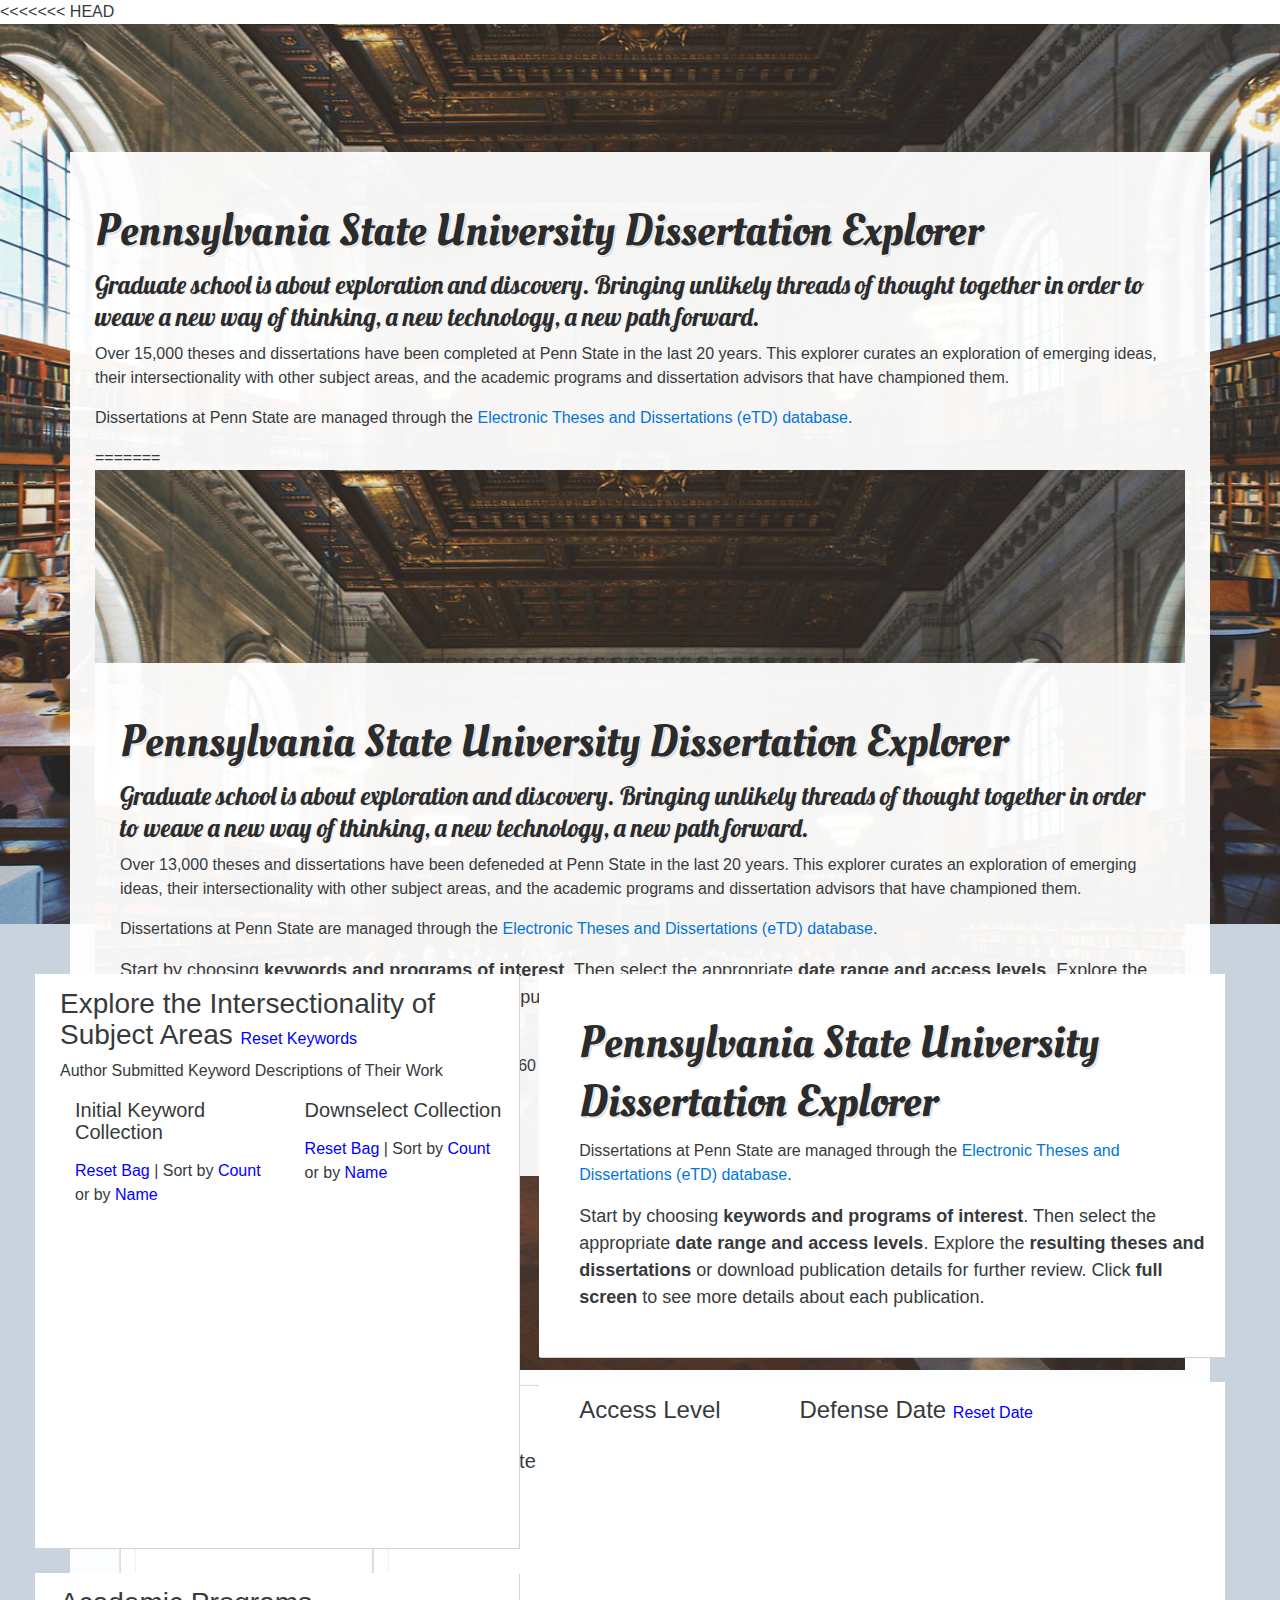
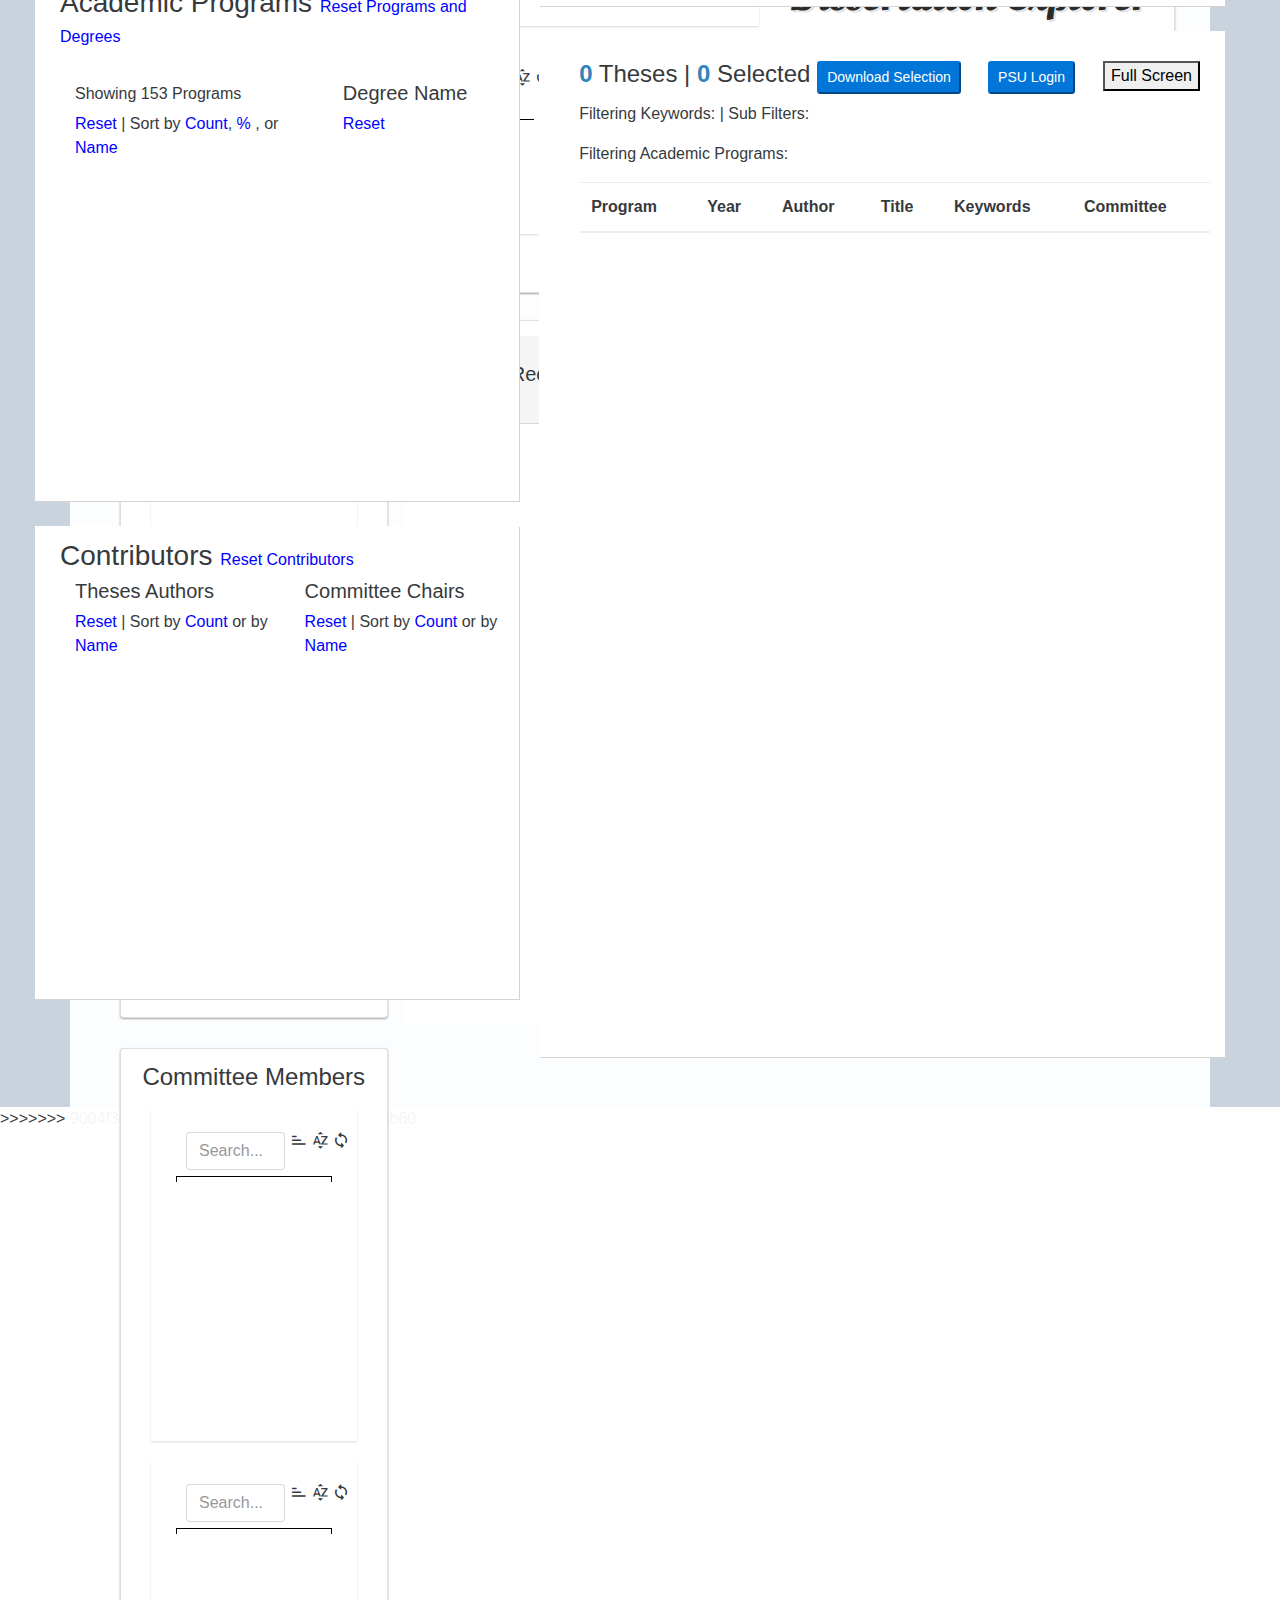
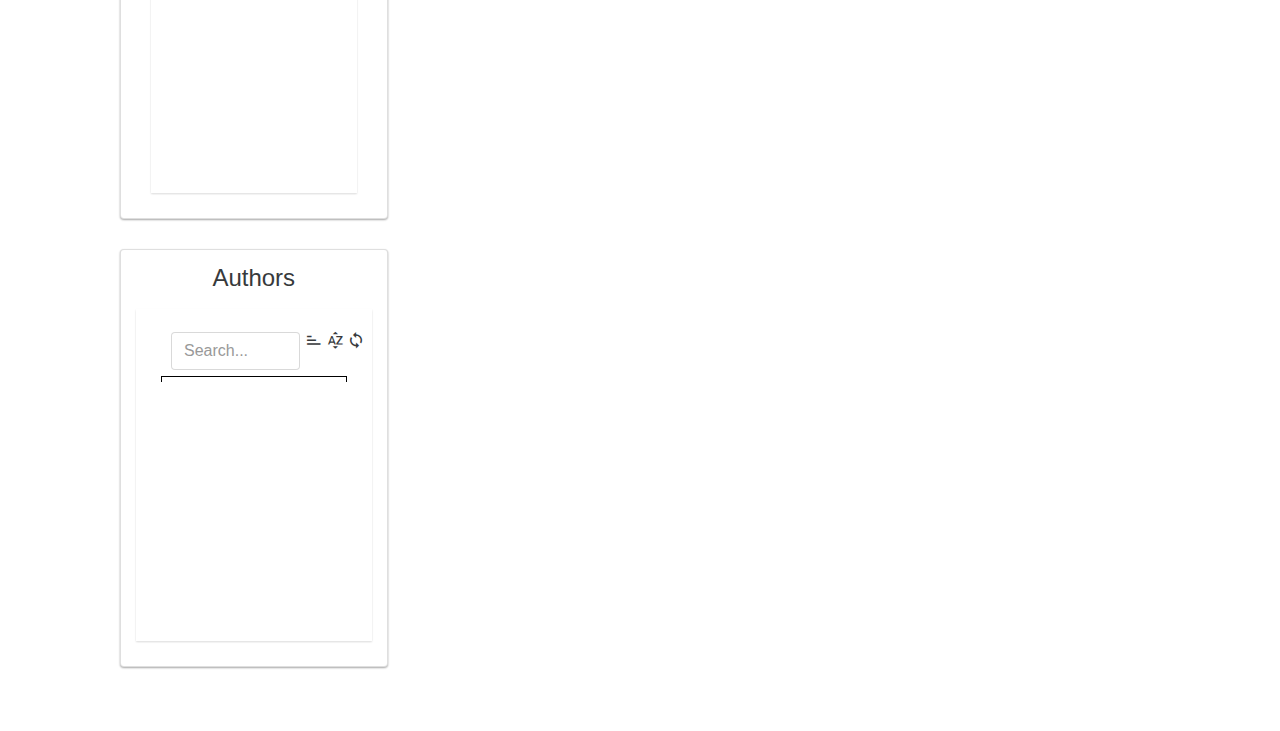
<file: index_d3v3.html>
<!DOCTYPE html>
<html lang="en">
<head>
<<<<<<< HEAD
   <meta charset="UTF-8">
    <title>Penn State Dissertation Explorer</title>

    <script type="text/javascript" src="assets/site/dcjs-3.0.12/js/d3.js"></script>
    <script type="text/javascript" src="assets/site/dcjs-3.0.12/js/crossfilter.js"></script>
    <script type="text/javascript" src="assets/site/dcjs-3.0.12/js/dc.js"></script>
    <script type="text/javascript" src="assets/site/jquery-3.4.1.js"></script>

    <script type="text/javascript" src="assets/site/bootstrap_4.0/js/bootstrap.js"></script>
    <script type="text/javascript" src="assets/site/bootstrap_4.0/js/bootstrap.bundle.js"></script>


    <script type="text/javascript" src="assets/site/colorbrewer.js"></script>
    <script type="text/javascript" src="assets/site/d3.layout.cloud.js"></script>

    <link href="assets/site/dcjs-3.0.12/css/dc.css" rel="stylesheet">

    <link href="assets/site/bootstrap_4.0/css/bootstrap.min.css" rel="stylesheet">

    <link href="assets/app/css/header.css" rel="stylesheet">

    <link href="assets/app/css/body.css" rel="stylesheet">
    <link href="assets/app/css/featherlight.css" rel="stylesheet">
    <link href="assets/app/css/override.css" rel="stylesheet">


</head>
<body>

    <script type="text/javascript" src="assets/app/js/featherlight.js"></script>

    <script type="text/javascript" src="assets/app/js/functions.js"></script>
    <script type="text/javascript" src="assets/app/js/dc_dim_grp.js"></script>
<!---->
    <script type="text/javascript" src="assets/app/js/rowchart.js"></script>
    <script type="text/javascript" src="assets/app/js/barchart.js"></script>
    <script type="text/javascript" src="assets/app/js/datatable.js"></script>
<!--    <script type="text/javascript" src="assets/app/js/graph_network.js"></script>-->
<!--    <script type="text/javascript" src="assets/app/js/map.js"></script>-->

    <script type="text/javascript" src="assets/app/js/app.js"></script>


    <header class="audience d-flex " id="landing">
          <div class=" psu_logo"></div>
          <div class="client_logo "></div>
          <div class="container text-center my-auto landing landing_header" style="visibility: visible">
              <div class="mb-1 " style="text-align:left; padding-top:25px;padding-bottom:5px;">
                        <h2 class="script">Pennsylvania State University Dissertation Explorer</h2>
                        <h4 class="script">Graduate school is about exploration and discovery.  Bringing unlikely threads of thought together in order to weave a new
                        way of thinking, a new technology, a new path forward.</h4>
                        <p>Over 15,000 theses and dissertations have been completed at Penn State in the last 20 years. This explorer curates an exploration of emerging ideas,
                            their intersectionality with other subject areas, and the academic programs and dissertation advisors that have championed them.</p>
                        <p>Dissertations at Penn State are managed through the <a href="https://etda.libraries.psu.edu/">Electronic Theses and Dissertations (eTD) database</a>.</p>
<!--                        <p style="font-size:18px;">Start by choosing <span class="research_area_popup" style="font-weight:bold;">keywords and programs of interest</span>.-->
<!--                            Then select the appropriate <span class="research_area_popup" style="font-weight:bold;">date range and access levels</span>.-->
<!--                            Explore the <span class="research_area_popup" style="font-weight:bold;">resulting theses and dissertations</span>-->
<!--                        or download publication details for further review. Click <b>full screen</b> to see more details about each publication.</p>-->
=======
    <meta charset="UTF-8">
    <title>PSU Dissertation Explorer</title>
    <script type="text/javascript" src="static/dc.js_2.1.10/web/js/d3.js"></script>
    <script type="text/javascript" src="static/dc.js_2.1.10/web/js/crossfilter.js"></script>
    <script type="text/javascript" src="static/dc.js_2.1.10/web/js/dc.js"></script>
    <script type="text/javascript" src="static/dc.js_2.1.10/src/data-grid.js"></script>
    <script type="text/javascript" src="static/dcjs_example/underscore-min.js"></script>

    <script type="text/javascript" src="static/dc_leaflet/web/js/leaflet.js"></script>
    <script src="static/dc_leaflet/web/js/colorbrewer.js"></script>
    <script type="text/javascript" src="static/dc_leaflet/web/js/leaflet.markercluster.js"></script>
    <script type="text/javascript" src="static/dc_leaflet/web/js/dc.leaflet.js"></script>
    <script type="text/javascript" src="static/dc.js_2.1.10/web/js/d3-queue.v3.min.js"></script>

<script src="static/dcjs_example/jquery.min.js"></script>
	<link type="text/css" href="static/dc.js_2.1.10/web/css/dc.css" rel="stylesheet"/>
    <link type="text/css" href="static/bootstrap_4.0/css/bootstrap_4.0.0-alpha.3.css" rel="stylesheet">
    <link type="text/css" href="static/dc_leaflet/web/css/leaflet.css" rel="stylesheet"/>
	<link type="text/css" href="static/dc_leaflet/web/css/MarkerCluster.Default.css" rel="stylesheet"/>
	<link type="text/css" href="static/dc_leaflet/web/css/MarkerCluster.css" rel="stylesheet"/>
	<link type="text/css" href="static/dc_leaflet/web/css/leaflet-legend.css" rel="stylesheet"/>
    <link href='https://fonts.googleapis.com/css?family=Berkshire+Swash' rel='stylesheet' type='text/css'>
    <link href='https://fonts.googleapis.com/css?family=Oleo+Script' rel='stylesheet' type='text/css'>
    <link href="https://fonts.googleapis.com/css?family=Lobster" rel="stylesheet">

    <style>
        .landing {
            background:rgba(255, 255, 255, 0.95);
            padding:25px;

        }
    .audience {
      min-height: 30rem;
      position: relative;
      display: table;
      width: 100%;
      height: auto;
      padding-top: 8rem;
      padding-bottom: 8rem;
      background: linear-gradient(90deg, rgba(255, 255, 255, 0.1) 0%, rgba(255, 255, 255, 0.1) 100%), url("static/site/img/rob-bye-325768-unsplash_small.jpg");
      background-position: center center;
      background-repeat: no-repeat;
      background-size: cover;
    }

    .audience h1 {
      font-size: 4rem;
      margin: 0;
      padding: 0;
      color:white;

    }

    @media (min-width: 992px) {
      .audience {
        height: 100vh;
      }
      .audience h1 {
        font-size: 5.5rem;
      }
    }



        td._0 {
            min-width:100px;
            max-width:200px;
        }
        td._3 {
            min-width:200px;
            max-width:900px;

        }

        h2.script {
          font: 400 45px/1.3 'Oleo Script', Helvetica, sans-serif;
          color: #2b2b2b;
          text-shadow: 1px 1px 0px #ededed, 2px 2px 0px rgba(0,0,0,0.15);
        }
        h4.script{
          font: 400 25px/1.3 'Lobster', Helvetica, sans-serif;
          color: #2b2b2b;
          text-shadow: 1px 1px 0px #ededed, 1px 1px 0px rgba(0,0,0,0.15);
        }
        .panel{
            background:white;
            box-shadow: 1px 1px lightgray;
            padding-top:15px;
            padding-bottom:25px;
            padding-left:25px;
            margin-right:5px;
            margin-bottom:25px;
        }

        #dissertation_table.fullscreen{
            z-index: 9999;
            width: 100%;
            height: 100%;
            position: fixed;
            padding-top:25px;
            top: 0;
            left: 0;
            background:#f2f2f2;
         }
        .keywords g.row text,
        .sub_keywords g.row text,
        .programs g.row text,
        .degree_name g.row text,
        .committee g.row text,
        .authors g.row text,
        .access g.row text{
            fill: black;
            font-size:10pt;
            }
    </style>
</head>
<body>
    <script>
        function grid(selector, dataset){
            var data = dataset['research']
            //console.log('Data', data)
            var dissertations = crossfilter(data),
                all = dissertations.groupAll();

            dc.dataCount(".dc-data-count")
                        .dimension(dissertations)
                        .group(all);

            function roundMonths(date) {
                        date.setDate(1);
                        return date;
                    }

            function remove_empty_bins(source_group) {
                return {
                    all: function () {
                        return source_group.top(15).filter(function (d) {
                            return d.value != 0;
                        });
                    }
                };
            }

            function remove_empty_bins_50(source_group) {
                return {
                    all: function () {
                        return source_group.top(50).filter(function (d) {
                            return d.value != 0;
                        });
                    }
                };
            }

            function remove_empty_text_bins(source_group) {
                return {
                    all: function () {
                        return source_group.all().filter(function (d) {
                            return d.key != "";
                        });
                    }
                };
            }

            function remove_empty_bins_all(source_group) {
                return {
                    all: function () {
                        return source_group.all().filter(function (d) {
                            return (d.value > 0 & d.key != "");
                        });
                    }
                };
            }

            function remove_negative_bins_all(source_group) {
                return {
                    all: function () {
                        return source_group.all().filter(function (d) {
                            return ( d.key != "" & d.key!='others');
                        });
                    }
                };
            }

            function remove_negative_top_N(source_group,n) {
                return {
                    all: function () {
                        return source_group.top(n).filter(function (d) {
                            return ( d.key != "-1" & d.key!='others');
                        });
                    }
                };
            }

            function remove_negative_bins_top50(source_group) {
                return {
                    all: function () {
                        return source_group.top(50).filter(function (d) {
                            return ( d.key != "-1");
                        });
                    }
                };
            }
            function filter_dimension_by_search(source_group,search_list) {
                return {
                    all: function () {
                        return source_group.all().filter(function (d) {
                            return ( search_list.indexOf(d.key) != -1);
                        });
                    }
                };
            }

            function rotateBarChartLabels(classvar) {
                d3.selectAll(selector + ' .' + classvar + '  g .axis.x text')
                    .style("text-anchor", "end")
                    .attr("transform", function (d) {
                        return "rotate(-55, -4, 9) ";
                    });
            }
            function rotateRowChartLabels(classvar) {
                d3.selectAll(selector + ' .' + classvar + '  g .tick text')
                    .style("text-anchor", "end")
                    .attr("transform", function (d) {
                        return "rotate(-55, -4, 9) ";
                    });
            }

            function toTitleCase(str) {
                return str.replace(/\w\S*/g, function (txt) {
                    return txt.charAt(0).toUpperCase() + txt.substr(1).toLowerCase();
                });
            }


            function addXLabel(classvar, textcontent) {
                var target = d3.select('.' + classvar + ' svg')
                if (target.select('text.x-axis-label').empty()) {
                    target
                        .append("text")
                        .attr("class", "x-axis-label")
                        .attr("text-anchor", "middle")
                        .attr("x", $('div.' + classvar + '').width() / 2)
                        .attr("y", $('div.' + classvar + '').height() - 50)
                        .text(textcontent)
                }
            }

             //--------- STYLES -----------------
            var pixels_per_row = 30;
            var label_offset = -10;
            // ---------------------------------

            var link_base = "https://etda.libraries.psu.edu/files/final_submissions/"
            //-----------------------------------------------------
            var keywords = dissertations.dimension(function (d) {
                if (typeof d.keyword_ssim == "undefined") return "";
                var filt = [];
                d.keyword_ssim.forEach(function(e){filt.push(toTitleCase(e.toLowerCase()))});
                return filt
            }, true);
            var keywordsGroup = remove_negative_top_N(keywords.group().reduceSum(function (d) {
                return 1;
            }),500);
            //console.log('Keywords', keywordsGroup.all())
             //-----------------------------------------------------
            var keywords_sub = dissertations.dimension(function (d) {
                if (typeof d.keyword_ssim == "undefined") return "";
                var filt = [];
                d.keyword_ssim.forEach(function(e){filt.push(toTitleCase(e.toLowerCase()))});
                return filt
            }, true)
            var keywords_subGroup = remove_negative_top_N(keywords_sub.group().reduceSum(function (d) {
                return 1;
            }),500);
            //console.log('SubKeywords', keywords_subGroup.all())
            //-----------------------------------------------------
            var access_level = dissertations.dimension(function (d) {
                if (typeof d.access_level_ss == "undefined") return "";
                return d.access_level_ss;
            }, false);
            var access_levelGroup = remove_negative_bins_all(access_level.group().reduceSum(function (d) {
                return 1;
            }));
            console.log('Access Level', access_levelGroup.all())
//-----------------------------------------------------
            var committee = dissertations.dimension(function (d) {
                if (typeof d.committee_member_name_ssim == "undefined") return "";
                return d.committee_member_name_ssim;
            }, true);
            var committeeGroup = remove_negative_top_N(committee.group().reduceSum(function (d) {
                return 1;
            }),250);
            console.log(committeeGroup.all())
            //-----------------------------------------------------
            var degree_name = dissertations.dimension(function (d) {
                if (typeof d.degree_name_ssi == "undefined") return "";
                return d.degree_name_ssi;
            }, false);
            var degree_nameGroup = remove_negative_bins_all(degree_name.group().reduceSum(function (d) {
                return 1;
            }));
            console.log(degree_nameGroup.all())
            //-----------------------------------------------------
            var degree_type = dissertations.dimension(function (d) {
                if (typeof d.degree_type_ssi == "undefined") return "";
                return d.degree_type_ssi;
            }, false);
            var degree_typeGroup = remove_negative_bins_all(degree_type.group().reduceSum(function (d) {
                return 1;
            }));
            console.log(degree_typeGroup.all())

            //-----------------------------------------------------
            var last_name = dissertations.dimension(function (d) {
                if (typeof d.last_name_ssi == "undefined") return "";
                return d.last_name_ssi;
            }, false);
            var last_nameGroup = remove_negative_top_N(last_name.group().reduceSum(function (d) {
                return 1;
            }),250);
            console.log(last_nameGroup.all())
            //-----------------------------------------------------
            var program = dissertations.dimension(function (d) {
                if (typeof d.program_name_ssi == "undefined") return "";
                return d.program_name_ssi;
            }, false);
            var programGroup = remove_negative_bins_all(program.group().reduceSum(function (d) {
                return 1;
            }));
            console.log(programGroup.all())
             //-----------------------------------------------------
            var semester = dissertations.dimension(function (d) {
                if (typeof d.semester_ssi == "undefined") return "";
                return d.semester_ssi;
            }, false);
            var semesterGroup = remove_negative_bins_all(semester.group().reduceSum(function (d) {
                return 1;
            }));
            console.log(semesterGroup.all())
             //-----------------------------------------------------
            var year = dissertations.dimension(function (d) {
                if (typeof d.year_isi == "undefined") return "";
                return new Date(d3.time.format("%Y").parse(d.year_isi.toString()));
            }, false);
            var yearGroup = remove_negative_bins_all(year.group().reduceSum(function (d) {
                return 1;
            }));
            console.log('YEAR', yearGroup.all())

            //-----------------------------------------------------
           /* var full_date = dissertations.dimension(function (d,i) {
                if (typeof d.defended_at_dtsi == "undefined") return "";
                var temp = new Date(d3.time.format("%Y-%m-%dT%H:%M:%SZ").parse(d.defended_at_dtsi.toString()))
                if (temp.getFullYear()>2020){temp.setFullYear(d.year_isi)}
                return temp;
            }, false);
            var full_dateGroup = remove_empty_bins_all(full_date.group().reduceSum(function (d) {
                return 1;
            }));
            console.log('Full Date', full_dateGroup.all())*/

            //------------ CHARTS -----------------------------
             function order_by_name(chart){
                chart.ordering(function (d) {
                            return d.key
                        });
                chart.redraw();
            }
            function order_by_value(chart){
                chart.label(function (d) {

                            return '(' + d.value + ')  ' + toTitleCase(d.key)
                        })
                    .ordering(function (d) {
                            return -d.value
                        });
                chart.redraw();
            }

            function order_by_perc(chart,group){
                var total = 0;
                group.all().forEach(function(d){
                    total+=d.value;
                });
                console.log('TOTAL', total)
                chart.label(function (d) {
                            return '(' + Math.round(100*(d.value/total)) + '%)  ' + toTitleCase(d.key)
                        })
                chart.redraw();
            }

            var bar_access = dc.rowChart(selector + " .access");
            bar_access
                        .width($('div.access').width())
                        .height($('div.access').height())
                        //.height(access_levelGroup.all().length*pixels_per_row)
                        //.height(1000 * pixels_per_row).cap(1000)
                        .gap(1)
                        .margins({top: 0, right: 0, bottom: 50, left: 10})
                        .labelOffsetX(-label_offset)
                        .label(function (d) {
                            return '(' + d.value + ')  ' + toTitleCase(d.key)
                        })
                        .elasticX(true)
                        .dimension(access_level)
                        .group(access_levelGroup)
                        .ordering(function (d) {
                            return -d.value
                        })
                    .on('pretransition', function () {
                            rotateRowChartLabels('access');

                        });
            //----------------------------------------------
            var bar_keywords = dc.rowChart(selector + " .keywords");
            bar_keywords
                        .width($('div.keywords').width()*.9)
                        .height(keywordsGroup.all().length*pixels_per_row)
                        //.height(1000 * pixels_per_row).cap(1000)
                        .gap(1)
                        .margins({top: 0, right: 0, bottom: 50, left: 0})
                        .x(d3.scale.ordinal())
                        .labelOffsetX(-label_offset)
                        .label(function (d) {
                            return '(' + d.value + ')  ' + toTitleCase(d.key)
                        })
                        .elasticX(true)
                        .dimension(keywords)
                        .group(keywordsGroup)
                        .ordering(function (d) {
                            return -d.value
                        });


            d3.select('span.keyword_name').on('click',function(){return order_by_name(bar_keywords)});
            d3.select('span.keyword_value').on('click',function(){return order_by_value(bar_keywords)});


            //-------------------------------
            var bar_subkeywords = dc.rowChart(selector + " .sub_keywords");
            bar_subkeywords
                        .width($('div.sub_keywords').width()*.9)
                        .height(keywords_subGroup.all().length*pixels_per_row)
                        //.height(1000 * pixels_per_row).cap(1000)
                        .gap(1)
                        .margins({top: 0, right: 0, bottom: 50, left: 0})
                        .x(d3.scale.ordinal())
                        .labelOffsetX(-label_offset)
                        .label(function (d) {
                            return '(' + d.value + ')  ' + toTitleCase(d.key)
                        })
                        .elasticX(true)
                        .dimension(keywords_sub)
                        .group(keywords_subGroup)
                        .ordering(function (d) {
                            return -d.value
                        });
            d3.select('span.subkeyword_name').on('click',function(){return order_by_name(bar_subkeywords)});
            d3.select('span.subkeyword_value').on('click',function(){return order_by_value(bar_subkeywords)});
            //------------------------------
            var bar_program = dc.rowChart(selector + " .programs");
            bar_program
                .width($('div.programs').width()*.9)
                .height(programGroup.all().length*pixels_per_row)
                //.height(1000 * pixels_per_row).cap(1000)
                .gap(1)
                .margins({top: 0, right: 0, bottom: 50, left: 0})
                .x(d3.scale.ordinal())
                .labelOffsetX(-label_offset)
                .label(function (d) {
                    return '(' + d.value + ')  ' + toTitleCase(d.key)
                })
                .elasticX(true)
                .dimension(program)
                .group(programGroup)
                .ordering(function (d) {
                    return -d.value
                });

            var bar_committee = dc.rowChart(selector + " .committee");
            bar_committee
                .width($('div.committee').width()*.9)
                .height(committeeGroup.all().length*pixels_per_row)
                //.height(1000 * pixels_per_row).cap(1000)
                .gap(1)
                .margins({top: 0, right: 0, bottom: 50, left: 0})
                .x(d3.scale.ordinal())
                .labelOffsetX(-label_offset)
                .label(function (d) {
                    return '(' + d.value + ')  ' + toTitleCase(d.key)
                })
                .elasticX(true)
                .dimension(committee)
                .group(committeeGroup)
                .ordering(function (d) {
                    return -d.value
                });

            var bar_author = dc.rowChart(selector + " .authors");
            bar_author
                .width($('div.authors').width()*.9)
                .height(last_nameGroup.all().length*pixels_per_row)
                //.height(1000 * pixels_per_row).cap(1000)
                .gap(1)
                .margins({top: 0, right: 0, bottom: 50, left: 0})
                .x(d3.scale.ordinal())
                .labelOffsetX(-label_offset)
                .label(function (d) {
                    return '(' + d.value + ')  ' + toTitleCase(d.key)
                })
                .elasticX(true)
                .dimension(last_name)
                .group(last_nameGroup)
                .ordering(function (d) {
                    return -d.value
                });

             var bar_date = dc.barChart(selector+ ' .year_date')
             bar_date
                        .width($('div.year_date').width())
                        .height($('div.year_date').height())
                        .margins({top: 10, right: 0, bottom: 50, left: 50})
                        .x(d3.time.scale().domain([new Date(1990, 5, 20, 12), new Date(2020, 5, 20, 18)]).range([new Date(1990, 5, 20, 12), new Date(2020, 5, 20, 18)]))
                        .yAxis(d3.svg.axis().ticks(4).orient('left'))
                        .xUnits(d3.time.years)
                        .brushOn(true)
                        .elasticX(false)
                        .elasticY(true)
                        //.xAxisLabel('Publication Date')
                        .yAxisLabel('Publications')
                        .dimension(year)
                        .barPadding(0.1)
                        .outerPadding(0.05)
                        .group(yearGroup)
                        .on('pretransition', function () {
                            rotateBarChartLabels('year_date');
                            bar_date.select('g text.x-axis-label').attr("y", "10")
                            bar_date.select('g text.y-axis-label').attr("y", "10")
                        });

             /*var bar_fulldate = dc.barChart(selector+ ' .full_date')
             bar_fulldate
                        .width($('div.full_date').width())
                        .height($('div.full_date').height())
                        .margins({top: 10, right: 0, bottom: 50, left: 50})
                        .x(d3.time.scale())//.domain([new Date(1990, 5, 20, 12), new Date(2020, 5, 20, 18)]).range([new Date(1990, 5, 20, 12), new Date(2020, 5, 20, 18)]))
                        .yAxis(d3.svg.axis().ticks(4).orient('left'))
                        .xUnits(d3.time.months)
                        .brushOn(true)
                        .elasticX(true)
                        .elasticY(true)
                        //.xAxisLabel('Publication Date')
                        .yAxisLabel('Publications')
                        .dimension(full_date)
                        .barPadding(0.1)
                        .outerPadding(0.05)
                        .group(full_dateGroup)
                        .on('pretransition', function () {
                            rotateBarChartLabels('year_date');
                            bar_date.select('g text.x-axis-label').attr("y", "10")
                            bar_date.select('g text.y-axis-label').attr("y", "10")
                        });
*/
            var bar_degree_name = dc.rowChart(selector + " .degree_name");
            bar_degree_name
                        .width($('div.degree_name').width()*.9)
                        .height(degree_nameGroup.all().length*pixels_per_row)
                        //.height(1000 * pixels_per_row).cap(1000)
                        .gap(1)
                        .margins({top: 0, right: 0, bottom: 50, left: 0})
                        .x(d3.scale.ordinal())
                        .labelOffsetX(-label_offset)
                        .label(function (d) {
                            return '(' + d.value + ')  ' + toTitleCase(d.key)
                        })
                        .elasticX(true)
                        .dimension(degree_name)
                        .group(degree_nameGroup)
                        .ordering(function (d) {
                            return -d.value
                        })


            //--- INITIALIZE --------
            d3.select('span.program_total').text(programGroup.all().filter(function(e){return e.value>0}).length)


             function remove_from_subkeywords(source_group,target_chart, n) {
                        return {
                            all: function () {
                                return source_group.all().filter(function (d) {
                                     return ( d.key != "-1" & d.key!='others' & (target_chart.filters().indexOf(d.key)==-1));
                                });
                            }
                        };
                    }
            var allcharts = [
                bar_program,
                bar_keywords,
                bar_subkeywords,
                bar_author,
                bar_committee,
                bar_degree_name
            ];
            allcharts.forEach(function(chart){chart.on('filtered',function(d){
                d3.select('span.program_total').text(programGroup.all().filter(function(e){return e.value>0}).length)
                if (chart==bar_keywords){
                   keywords_subGroup = remove_from_subkeywords(keywords_subGroup,bar_keywords,1000)
                   bar_subkeywords.group(keywords_subGroup)
                    dc.redrawAll();
                   d3.select('span.keyword_filters').text(function(d){return bar_keywords.filters()})
                    }
                if (chart==bar_subkeywords){
                   keywordsGroup = remove_from_subkeywords(keywordsGroup,bar_subkeywords,1000)
                   bar_keywords.group(keywordsGroup)
                    dc.redrawAll();
                    d3.select('span.subkeyword_filters').text(function(d){return bar_subkeywords.filters()})

                    }
                if (chart==bar_program) {
                    d3.select('span.program_filters').text(function(d){return bar_program.filters()})
                }
            })});



            d3.select('span.program_name').on('click',function(){return order_by_name(bar_program)});
            d3.select('span.program_value').on('click',function(){return order_by_value(bar_program)});
            d3.select('span.program_perc').on('click',function(){return order_by_perc(bar_program,programGroup)});







            //---------- TABLE ---------------------
             var pub_table = dc.dataTable('.dc-data-table');
                    pub_table
                        .width($('div.dc-data-table').width())
                        .height($('div.dc-data-table').height())
                        .dimension(year)
                        .group(function (d) {
                            if (typeof d.program_name_ssi == "undefined") return "";
                            return d.program_name_ssi
                        })
                        .size(500)
                        .columns([
                            function (d) {
                                return d.program_name_ssi
                            },
                            function (d) {
                                return d.year_isi
                            },
                            function (d) {
                                return d.author_name_tesi
                            },
                            function (d,i) {
                                var return_text = "";

                                if (typeof d.title_ssi == "undefined") return_text="<i>None Listed</i>";
                                if (typeof d.final_submission_file_isim == "undefined") {
                                    if (d.access_level_ss =='restricted') return_text= '<i>(Restricted)</i style="color:darkred"> '+toTitleCase(d.title_ssi);
                                    if (d.access_level_ss =='restricted_to_institution') return_text= '<i style="color:darkred">(Requires Login)</i> '+toTitleCase(d.title_ssi);
                                    return_text= toTitleCase(d.title_ssi);
                                }

                                else{
                                   var linked_title = '<a href="https://etda.libraries.psu.edu/files/final_submissions/'+d.final_submission_file_isim[0]+'">'+toTitleCase(d.title_ssi)+'</a>';
                                     if (d.access_level_ss =='restricted') return_text= '<i style="color:darkred">(Restricted)</i> '+linked_title;
                                     if (d.access_level_ss =='restricted_to_institution') return_text= '<i style="color:darkred">(Requires Login)</i> '+linked_title;
                                    return_text= linked_title;
                                }
                                //return_text += "<br><br>"+d.abstract_tesi.slice(0,1000)
                                return return_text

                            },
                            function (d) {
                                var listing = "";
                                if (typeof d.keyword_ssim == "undefined") return "<i>None Listed</i>";
                                if (d.keyword_ssim.length!=0) {
                                    d.keyword_ssim.forEach(function (i, j) {
                                        listing += toTitleCase(i) + "<br>"
                                    });
                                    return listing
                                }
                                else return "<i>None Listed</i>"
                            },
                             function (d) {
                                var listing = "";
                                if (typeof d.committee_member_role_ssim == "undefined") return "<i>None Listed</i>";
                                if (d.committee_member_role_ssim.length!=0) {
                                    d.committee_member_role_ssim.forEach(function (i, j) {
                                        if ((i.toLowerCase().indexOf('dissertation advisor')!=-1) | (i.toLowerCase().indexOf('committee chair')!=-1)) {
                                            listing += toTitleCase(i) + "<br>"
                                        }
                                    });
                                    return listing
                                }
                                else return "<i>None Listed</i>"
                        }
                        ])
                        .order(d3.ascending)
                        .on('renderlet', function (table) {
                            table.selectAll('.dc-table-group').classed('info', true);

                        })




            function replaceAll(str, find, replace) {
            return str.replace(new RegExp(escapeRegExp(find), 'g'), replace);
        }
        function escapeRegExp(str) {
            return str.replace(/([.*+?^=!:${}()|\[\]\/\\])/g, "\\$1");
        }
        function exportToCsv() {
           var filename = 'dissertation_export.csv';
           var rows = program.top(Infinity);
           rows.sort(function(a,b){
                  if (a.program_name_ssi===b.program_name_ssi){
                     return (b.year_isi-a.year_isi);
                  } else if(a.program_name_ssi>b.program_name_ssi){
                     return 1;
                  } else if(a.program_name_ssi<b.program_name_ssi){
                     return -1;
                  }
               });
            var fields = [];
            var discard_fields = [
                'file_name_ssim',
                'final_submission_file_isim',
                'id',
                'released_metadata_at_dtsi',
                'score',
                'title_tesi',
                'db_id',
                'download_access_group_ssim',
                'last_name_tesi',
                'degree_type_slug_ssi',
                'program_name_tesi',
                'committee_member_name_ssim',
                'committee_member_name_tesim',
                'committee_member_and_role_tesim',
                'keyword_tesim',
                'committee_member_email_ssim'
                ];


            Object.keys(rows[0]).forEach(function(d){if (discard_fields.indexOf(d) == -1){fields.push(d)}})

            fields.splice(0, 0, fields.splice(fields.indexOf("abstract_tesi"), 1)[0])
            fields.splice(0, 0, fields.splice(fields.indexOf("title_ssi"), 1)[0])
            fields.splice(0, 0, fields.splice(fields.indexOf("author_name_tesi"), 1)[0])
            fields.splice(0, 0, fields.splice(fields.indexOf('year_isi'), 1)[0])
            fields.splice(0, 0, fields.splice(fields.indexOf('program_name_ssi'), 1)[0])

            var replacer = function(key, value) { return value === 'nan' ? '' : value };
            var csv ="";
           csv+=fields.join(',')+'\r\n';
           rows.forEach(function(d){
                var row = [];
                fields.forEach(function(e) {
                        if (typeof d[e] == "undefined") {row.push("")
                        }
                        else {
                            var row_data = JSON.stringify(d[e], replacer);
                            row_data = replaceAll(row_data, '[', '');
                            row_data = replaceAll(row_data, ']', '');
                            row_data = replaceAll(row_data, '"', '');
                            row_data = '"' + row_data + '"';
                            row.push(row_data)
                        }
                });
                csv+=row.join(',')+'\r\n';
            });

            var hiddenElement = document.createElement('a');
                hiddenElement.href = 'data:text/csv;charset=utf-8,' + csv;
                hiddenElement.target = '_blank';
                hiddenElement.download = filename;
                hiddenElement.click();
        }

        d3.select('span.reset_keywords').on('click',function(d){bar_keywords.filter(null);dc.redrawAll();})
        d3.select('span.reset_date').on('click',function(d){bar_date.filter(null);dc.redrawAll();})

        d3.select('span.reset_subkeywords').on('click',function(d){bar_subkeywords.filter(null);dc.redrawAll();})
        d3.select('span.reset_programs').on('click',function(d){bar_program.filter(null);dc.redrawAll();})
        d3.select('span.reset_degree_name').on('click',function(d){bar_degree_name.filter(null);dc.redrawAll();})

        d3.select('span.reset_all_keywords').on('click',function(d){bar_subkeywords.filter(null); bar_keywords.filter(null);dc.redrawAll();});
        d3.select('span.reset_all_programs').on('click',function(d){bar_program.filter(null);bar_degree_name.filter(null); dc.redrawAll();});
        d3.select('span.reset_all_contributors').on('click',function(d){bar_committee.filter(null);bar_author.filter(null); dc.redrawAll();});





        d3.select('button.download_table').on('click',exportToCsv)

$('button.table_fullscreen').click(function(e){
        $('#dissertation_table').toggleClass('fullscreen');
            console.log('CLICKED!',d3.select('#dissertation_table').classed('fullscreen'))
            if (d3.select('#dissertation_table').classed('fullscreen')==true){
                pub_table
                    .columns([
                        function (d) {
                            return d.program_name_ssi
                        },
                        function (d) {
                            return d.year_isi
                        },
                        function (d) {
                            return d.author_name_tesi
                        },
                        function (d,i) {
                            var return_text = "";

                            if (typeof d.title_ssi == "undefined") return_text="<i>None Listed</i>";
                            if (typeof d.final_submission_file_isim == "undefined") {
                                if (d.access_level_ss =='restricted') return_text= '<i>(Restricted)</i style="color:darkred"> '+toTitleCase(d.title_ssi);
                                if (d.access_level_ss =='restricted_to_institution') return_text= '<i style="color:darkred">(Requires Login)</i> '+toTitleCase(d.title_ssi);
                                return_text= toTitleCase(d.title_ssi);
                            }

                            else{
                               var linked_title = '<a href="https://etda.libraries.psu.edu/files/final_submissions/'+d.final_submission_file_isim[0]+'">'+toTitleCase(d.title_ssi)+'</a>';
                                 if (d.access_level_ss =='restricted') return_text= '<i style="color:darkred">(Restricted)</i> '+linked_title;
                                 if (d.access_level_ss =='restricted_to_institution') return_text= '<i style="color:darkred">(Requires Login)</i> '+linked_title;
                                return_text= linked_title;
                            }
                            return_text += "<br><br>"+d.abstract_tesi
                            return return_text

                        },
                        function (d) {
                            var listing = "";
                            if (typeof d.keyword_ssim == "undefined") return "<i>None Listed</i>";
                            if (d.keyword_ssim.length!=0) {
                                d.keyword_ssim.forEach(function (i, j) {
                                    listing += toTitleCase(i) + "<br>"
                                });
                                return listing
                            }
                            else return "<i>None Listed</i>"
                        },
                         function (d) {
                            var listing = "";
                            if (typeof d.committee_member_role_ssim == "undefined") return "<i>None Listed</i>";
                            if (d.committee_member_role_ssim.length!=0) {
                                d.committee_member_role_ssim.forEach(function (i, j) {

                                    listing += toTitleCase(i) + "<br>"
                                });
                                return listing
                            }
                            else return "<i>None Listed</i>"
                    }
                    ])
                pub_table.redraw()
                }
                else{
                pub_table
                    .columns([
                        function (d) {
                            return d.program_name_ssi
                        },
                        function (d) {
                            return d.year_isi
                        },
                        function (d) {
                            return d.author_name_tesi
                        },
                        function (d,i) {
                            var return_text = "";

                            if (typeof d.title_ssi == "undefined") return_text="<i>None Listed</i>";
                            if (typeof d.final_submission_file_isim == "undefined") {
                                if (d.access_level_ss =='restricted') return_text= '<i>(Restricted)</i style="color:darkred"> '+toTitleCase(d.title_ssi);
                                if (d.access_level_ss =='restricted_to_institution') return_text= '<i style="color:darkred">(Requires Login)</i> '+toTitleCase(d.title_ssi);
                                return_text= toTitleCase(d.title_ssi);
                            }

                            else{
                               var linked_title = '<a href="https://etda.libraries.psu.edu/files/final_submissions/'+d.final_submission_file_isim[0]+'">'+toTitleCase(d.title_ssi)+'</a>';
                                 if (d.access_level_ss =='restricted') return_text= '<i style="color:darkred">(Restricted)</i> '+linked_title;
                                 if (d.access_level_ss =='restricted_to_institution') return_text= '<i style="color:darkred">(Requires Login)</i> '+linked_title;
                                return_text= linked_title;
                            }
                            //return_text += "<br><br>"+d.abstract_tesi.slice(0,1000)
                            return return_text

                        },
                        function (d) {
                            var listing = "";
                            if (typeof d.keyword_ssim == "undefined") return "<i>None Listed</i>";
                            if (d.keyword_ssim.length!=0) {
                                d.keyword_ssim.forEach(function (i, j) {
                                    listing += toTitleCase(i) + "<br>"
                                });
                                return listing
                            }
                            else return "<i>None Listed</i>"
                        },
                         function (d) {
                            var listing = "";
                            if (typeof d.committee_member_role_ssim == "undefined") return "<i>None Listed</i>";
                            if (d.committee_member_role_ssim.length!=0) {
                                d.committee_member_role_ssim.forEach(function (i, j) {
                                    if ((i.toLowerCase().indexOf('dissertation advisor')!=-1) | (i.toLowerCase().indexOf('committee chair')!=-1)) {
                                            listing += toTitleCase(i) + "<br>"
                                        }
                                });
                                return listing
                            }
                            else return "<i>None Listed</i>"
                    }
                    ]);
                pub_table.redraw()

            }
         });

            dc.renderAll();
        }
    </script>
    <header class="audience d-flex">
      <div class="container text-center my-auto landing">
          <div class="mb-1 " style="text-align:left; padding-top:25px;padding-bottom:5px;">
                        <h2 class="script">Pennsylvania State University Dissertation Explorer</h2>
                        <h4 class="script">Graduate school is about exploration and discovery.  Bringing unlikely threads of thought together in order to weave a new
                        way of thinking, a new technology, a new path forward.</h4>
                        <p>Over 13,000 theses and dissertations have been defeneded at Penn State in the last 20 years. This explorer curates an exploration of emerging ideas,
                            their intersectionality with other subject areas, and the academic programs and dissertation advisors that have championed them.</p>
                        <p>Dissertations at Penn State are managed through the <a href="https://etda.libraries.psu.edu/">Electronic Theses and Dissertations (eTD) database</a>.</p>
                        <p style="font-size:18px;">Start by choosing <span class="research_area_popup" style="font-weight:bold;">keywords and programs of interest</span>.
                            Then select the appropriate <span class="research_area_popup" style="font-weight:bold;">date range and access levels</span>.
                            Explore the <span class="research_area_popup" style="font-weight:bold;">resulting theses and dissertations</span>
                        or download publication details for further review. Click <b>full screen</b> to see more details about each publication.</p>
>>>>>>> 9004f36b36ebc8e0018a2785b12972f466623b60

        </div>
          <div class="cta col-lg-6">
              <a class="btn btn-primary btn-xl js-scroll-trigger" href="#application">Explore the Database</a>
          </div>
          <div class="cta col-lg-6">
<<<<<<< HEAD
              <p style="text-align:right;">Developed by <a style="color:#6baed6;" href="https://rfraleigh.github.io">Dr. Robbie Fraleigh</a> (updated 10/02/2019)</p>
          </div>
          </div>
          <div class="overlay"></div>
    </header>
    <div id="application">
        <div class="container-fluid" style="padding-left:25px;padding-right:25px;">
            <div class="row">
                <div class="col-lg-3">
                    <div class="row panel-item" style="display:flex;flex-flow:column; justify-content:space-between">
                        <div class="col-lg-12 card"  id="program-card" style="">
                            <div class="header">
                                <div class="header-title" style="display:inline-block; text-align:center">
                                    <h4>Programs</h4>
                                </div>
                                <div class="header-icon" style="display:inline-block; float:right"></div>
                            </div>
                            <div class="row">

                                <div class="col-lg-12 app_card height_med" id="program"></div>

                            </div>

                        </div>
                        <div class="col-lg-12 card " id="keyword-card" style="flex:1" >
                            <div class="header">
                                <div class="header-title" style="display:inline-block; text-align:center">
                                    <h4>Keywords</h4>
                                </div>
                                <div class="header-icon" style="display:inline-block; float:right"></div>
                            </div>
                            <div class="row components">
                                <div class="col-lg-12" style="display:flex;flex-flow:column">
                                    <div class="col-lg-12 app_card height_med primary" id="keyword" style="flex:1 auto"></div>
                                    <div class="col-lg-12 app_card height_med secondary" id="keyword_drill" style="flex:1 auto"></div>
                                </div>
                            </div>
                        </div>

                        <div class="col-lg-12 card"  id="committee-card" style="">
                            <div class="header">
                                <div class="header-title" style="display:inline-block; text-align:center">
                                    <h4>Committee Members</h4>
                                </div>
                                <div class="header-icon" style="display:inline-block; float:right"></div>
                            </div>
                            <div class="row components">
                                <div class="col-lg-12" style="display:flex;flex-flow:column">
                                    <div class="col-lg-12 app_card height_med primary" id="committee" style="flex:1 auto"></div>
                                    <div class="col-lg-12 app_card height_med secondary" id="committee_drill" style="flex:1 auto"></div>
                                </div>
                            </div>

                        </div>
                        <div class="col-lg-12 card"  id="author-card" style="">
                            <div class="header">
                                <div class="header-title" style="display:inline-block; text-align:center">
                                    <h4>Authors</h4>
                                </div>
                                <div class="header-icon" style="display:inline-block; float:right"></div>
                            </div>
                            <div class="row">

                                <div class="col-lg-12 app_card height_med" id="author"></div>

                            </div>

                        </div>

                    </div>
                </div>
                <div class="col-lg-9">
                    <div class="row panel-item" style="display:flex;justify-content:space-between">
                        <div class="col-lg-12 card " id="date-card" style="flex:1" >
                            <div class="header">
                                <div class="header-title" style="display:inline-block; text-align:center">
<!--                                    <h4>Defense Date</h4>-->
                                </div>
                                <div class="header-icon" style="display:inline-block; float:right"></div>
                            </div>
                            <div class="row components">
                                <div class="col-lg-6" style="">
                                    <div class="row">
                                        <div class="col-lg-12 app_card height_med" id="date" ></div>
                                    </div>
                                    <div class="row">
                                        <div class="col-lg-6 app_card height_xs" id="degree_type"></div>
                                        <div class="col-lg-6 app_card height_xs" id="degree_desc"></div>
                                    </div>
                                </div>
                                <div class="col-lg-6">
                                    <div class="row">
                                        <div class="col-lg-12 " style="text-align:left; padding-top:25px;padding-bottom:5px;">
                                            <h2 class="script">Pennsylvania State University Dissertation Explorer</h2>
                                            <p>Dissertations at Penn State are managed through the <a href="https://etda.libraries.psu.edu/">Electronic Theses and Dissertations (eTD) database</a>.</p>
                                            <p style="font-size:18px;">Start by choosing <span class="research_area_popup" style="font-weight:bold;">keywords and programs of interest</span>.
                                                Then select the appropriate <span class="research_area_popup" style="font-weight:bold;">date range and degree types</span>.
                                                Explore the <span class="research_area_popup" style="font-weight:bold;">resulting theses and dissertations</span>
                                            or download publication details for further review. </p>
<!--                                            <p>Click <b>Details</b> to see more details about each publication.</p>-->
                                        </div>
                                    </div>
                                </div>

                            </div>
                        </div>
                    </div>
                    <div class="row"  style="">
                        <div class="col-lg-12">
                            <div class="card" id="">
                                <div class="card-header">
                                     <div class="row">
                                        <div class="col-lg-12" id="export_data" style="display:flex">
                                            <div class="col-lg-6" style="padding:15px;"><h5>Filtered Records</h5></div>
                                            <div class="col-lg-6 results_header" id="paging" style="padding: 15px;" >
                                                Showing<span id="begin" style="padding-left:10px;padding-right:5px;"></span>
                                                -<span id="end" style="padding-right:10px;padding-left:5px;"></span>
                                                 of<span id="size" style="padding-left:10px;padding-right:10px;"></span>Records.
                                              <input id="Prev" class="btn-sm btn-primary" role="button" type="button" value="Prev"  />
                                              <input id="Next" class="btn-sm btn-primary" role="button" type="button" value="Next" />
                                            </div>
                                        </div>
                                    </div>
                                </div>
                                <div class="table-responsive col-md-12" id="table-graph" style="background:white; height:600px;overflow:auto;">
                                    <table class='table table-hover table-striped table-bordered dc-table-graph' id='dc-table-graph' >
                                      <thead>
                                        <tr class='table-header'></tr>
                                      </thead>
                                    </table>
                                </div>
                            </div>
                        </div>
                    </div>
                </div>
            </div>
        </div>
        <div id="mylightbox" class="lightbox">
            <h3>HELLO WORLD</h3>
        <div>

    </div>

    <script type="text/javascript" src="assets/app/js/load_data.js"></script>
    <script type="text/javascript" src="assets/app/js/smooth_scrolling.js"></script>


=======
              <p style="text-align:right;">Developed by <a style="color:cornflowerblue;" href="https://rfraleigh.github.io">Dr. Robbie Fraleigh</a></p>
          </div>




      </div>
      <div class="overlay"></div>
    </header>
    <div class="application" id="application" style="padding-left:50px;padding-right:50px;padding-top:50px;background:#c9d3de">

        <div class="row">
            <div class="col-lg-5">

                <div class ="row panel">
                    <h3>Explore the Intersectionality of Subject Areas  <span style="font-size:16px;color:blue" class="reset_all_keywords" >Reset Keywords</span></h3>
                    <p>Author Submitted Keyword Descriptions of Their Work</p>
                    <div class="col-lg-6">
                        <h5>Initial Keyword Collection</h5>
                        <p></p>
                        <p><span class="reset_keywords" style="color:blue">Reset Bag</span> | Sort by <span class="keyword_value" style="color:blue">Count</span> or by <span class="keyword_name" style="color:blue">Name</span></p>
                        <div class="col-lg-12 keywords" style="height:300px;overflow:auto "></div>
                    </div>
                    <div class="col-lg-6">
                        <h5>Downselect Collection</h5>
                        <p></p>
                        <p><span class="reset_subkeywords" style="color:blue">Reset Bag</span> | Sort by <span class="subkeyword_value" style="color:blue">Count</span> or by <span class="subkeyword_name" style="color:blue">Name</span></p>

                        <div class="col-lg-12 sub_keywords" style="height:300px;overflow:auto "></div>
                    </div>
                </div>
                <div class = "row panel">

                    <h3>Academic Programs  <span style="font-size:16px;color:blue" class="reset_all_programs" >Reset Programs and Degrees</span></h3>
                    <div class="col-lg-7" style="padding-top:25px;">
                        <p>Showing <span class="program_total"></span> Programs </p>
                        <p style="margin-top:-10px"><span class="reset_programs" style="color:blue">Reset</span> | Sort by <span class="program_value" style="color:blue">Count</span>,
                            <span class="program_perc" style="color:blue"> % </span>, or
                            <span class="program_name" style="color:blue">Name</span></p>
                        <div class="col-lg-12 programs" style="height:300px;overflow:auto "></div>
                    </div>
                    <div class="col-lg-5" style="padding-top:25px;padding-bottom:10px;">
                        <h5>Degree Name</h5>
                        <p><span class="reset_degree_name" style="color:blue">Reset</span></p>
                        <div class="col-lg-12 degree_name" style="height:300px;overflow:auto "></div>
                    </div>
                </div>
                <div class ="row panel">

                    <h3>Contributors  <span style="font-size:16px;color:blue" class="reset_all_contributors" >Reset Contributors</span></h3>
                    <div class="col-lg-6">
                        <h5>Theses Authors</h5>
                        <p><span class="reset_authors" style="color:blue">Reset</span> | Sort by <span class="author_value" style="color:blue">Count</span> or by <span class="author_name" style="color:blue">Name</span></p>
                        <div class="col-lg-12 authors" style="height:300px;overflow:auto "></div>
                    </div>
                    <div class="col-lg-6">
                        <h5>Committee Chairs</h5>
                        <p><span class="reset_committee" style="color:blue">Reset</span> | Sort by <span class="chair_value" style="color:blue">Count</span> or by <span class="chair_name" style="color:blue">Name</span></p>

                        <div class="col-lg-12 committee" style="height:300px;overflow:auto "></div>
                    </div>
                </div>


            </div>
            <div class="col-lg-7">
                <div class="row panel">
                    <div class="col-lg-12 " style="text-align:left; padding-top:25px;padding-bottom:5px;">
                        <h2 class="script">Pennsylvania State University Dissertation Explorer</h2>
                        <p>Dissertations at Penn State are managed through the <a href="https://etda.libraries.psu.edu/">Electronic Theses and Dissertations (eTD) database</a>.</p>
                        <p style="font-size:18px;">Start by choosing <span class="research_area_popup" style="font-weight:bold;">keywords and programs of interest</span>.
                            Then select the appropriate <span class="research_area_popup" style="font-weight:bold;">date range and access levels</span>.
                            Explore the <span class="research_area_popup" style="font-weight:bold;">resulting theses and dissertations</span>
                        or download publication details for further review. Click <b>full screen</b> to see more details about each publication.</p>
                    </div>
                </div>
                <div class="row panel">
                    <div class="col-lg-4">
                        <h4>Access Level</h4>
                        <div class="col-lg-12 access" style="height:150px;"></div>
                    </div>
                    <div class="col-lg-8">
                        <h4>Defense Date  <span style="font-size:16px;color:blue" class="reset_date" >Reset Date</span> </h4>
                        <div class="col-lg-12 year_date" style="height:150px;"></div>
                    </div>
                </div>
                <div class="row panel">
                    <div class="col-md-12 dc-data-count" id="dissertation_table">

                        <h4><span class="total-count"></span> Theses | <span class="filter-count"></span> Selected  <button class="btn-sm btn-primary download_table" type="submit">Download Selection</button></h4>
                        <input  style="position:absolute; top:0px; right:150px" class="btn-sm btn-primary" type="button" onclick="location.href='https://webaccess.psu.edu/?cosign-etda.libraries.psu.edu&https://etda.libraries.psu.edu/catalog';" value="PSU Login" />
                        <p>Filtering Keywords: <span class="keyword_filters"></span> | Sub Filters: <span class="subkeyword_filters"></span></p>
                        <p>Filtering Academic Programs: <span class="program_filters"></span>
                        <!--<button class="psu_login btn-sm btn-primary" type="submit" style="position:absolute; top:8px; right:150px" href="https://etda.libraries.psu.edu/login">Penn State Login</button>-->
                        <button class="table_fullscreen" style="position:absolute; top:0px; right:25px">Full Screen</button>
                          <div class="table-responsive" style="height:850px;overflow: auto;">
                              <table class="table col-md-12 dc-data-table" id="pubtable">
                                    <thead class="fixed-header" id="fixed-header" >
                                        <tr >
                                          <th class="dc-table-column _0 ">Program</th>
                                          <th class="dc-table-column _1">Year</th>
                                          <th class="dc-table-column _2">Author</th>
                                          <th class="dc-table-column _3">Title</th>
                                          <th class="dc-table-column _4">Keywords</th>
                                          <th class="dc-table-column _5">Committee</th>
                                        </tr>
                                    </thead>
                               </table>
                          </div>
                    </div>
                </div>
            </div>

        </div>
        <div class="row">

        </div>
    </div>
    <script>

        $(function() {
        var lookup = 'file-lookup.json';
        var dataset = d3.queue();
        d3.json(lookup, function (lookup_data) {
            var dataset_lookup = [];
            Object.keys(lookup_data).forEach(function (key) {
                if (key == 'dissertations') {
                    dataset_lookup.push(key)
                }
            });
            lookup_data[dataset_lookup[0]].forEach(function (d) {
                dataset.defer(d3.json, d)
            });


            dataset.awaitAll(function (dataset_error, out_dataset) {
                if (dataset_error) throw dataset_error;
                //console.log('dataset', out_dataset);
                var dataset_list = [];
                out_dataset.forEach(function (d) {
                    dataset_list.push(d)
                });
                var dataset_merge = [].concat.apply([], out_dataset)
                //console.log(dataset_merge)

                var app_data = [];
                app_data['research'] = dataset_merge;
                //console.log(app_data);
                grid("#application", app_data);
            })
        })
    })
    </script>

    <script src="static/site/jquery/jquery.min.js"></script>

    <!-- Plugin JavaScript -->
    <script src="static/site/jquery-easing/jquery.easing.min.js"></script>

    <!-- Custom scripts for this template -->
    <script src="static/site/js/stylish-portfolio.js"></script>
>>>>>>> 9004f36b36ebc8e0018a2785b12972f466623b60
</body>
</html>
</file>
<file: assets/site/dcjs-3.0.12/css/dc.css>
.dc-chart path.dc-symbol, .dc-legend g.dc-legend-item.fadeout {
  fill-opacity: 0.5;
  stroke-opacity: 0.5; }

div.dc-chart {
  float: left; }

.dc-chart rect.bar {
  stroke: none;
  cursor: pointer; }
  .dc-chart rect.bar:hover {
    fill-opacity: .5; }

.dc-chart rect.deselected {
  stroke: none;
  fill: #ccc; }

.dc-chart .pie-slice {
  fill: #fff;
  font-size: 12px;
  cursor: pointer; }
  .dc-chart .pie-slice.external {
    fill: #000; }
  .dc-chart .pie-slice :hover, .dc-chart .pie-slice.highlight {
    fill-opacity: .8; }

.dc-chart .pie-path {
  fill: none;
  stroke-width: 2px;
  stroke: #000;
  opacity: 0.4; }

.dc-chart .selected path, .dc-chart .selected circle {
  stroke-width: 3;
  stroke: #ccc;
  fill-opacity: 1; }

.dc-chart .deselected path, .dc-chart .deselected circle {
  stroke: none;
  fill-opacity: .5;
  fill: #ccc; }

.dc-chart .axis path, .dc-chart .axis line {
  fill: none;
  stroke: #000;
  shape-rendering: crispEdges; }

.dc-chart .axis text {
  font: 10px sans-serif; }

.dc-chart .grid-line, .dc-chart .axis .grid-line, .dc-chart .grid-line line, .dc-chart .axis .grid-line line {
  fill: none;
  stroke: #ccc;
  shape-rendering: crispEdges; }

.dc-chart .brush rect.selection {
  fill: #4682b4;
  fill-opacity: .125; }

.dc-chart .brush .custom-brush-handle {
  fill: #eee;
  stroke: #666;
  cursor: ew-resize; }

.dc-chart path.line {
  fill: none;
  stroke-width: 1.5px; }

.dc-chart path.area {
  fill-opacity: .3;
  stroke: none; }

.dc-chart path.highlight {
  stroke-width: 3;
  fill-opacity: 1;
  stroke-opacity: 1; }

.dc-chart g.state {
  cursor: pointer; }
  .dc-chart g.state :hover {
    fill-opacity: .8; }
  .dc-chart g.state path {
    stroke: #fff; }

.dc-chart g.deselected path {
  fill: #808080; }

.dc-chart g.deselected text {
  display: none; }

.dc-chart g.row rect {
  fill-opacity: 0.8;
  cursor: pointer; }
  .dc-chart g.row rect:hover {
    fill-opacity: 0.6; }

.dc-chart g.row text {
  fill: #fff;
  font-size: 12px;
  cursor: pointer; }

.dc-chart g.dc-tooltip path {
  fill: none;
  stroke: #808080;
  stroke-opacity: .8; }

.dc-chart g.county path {
  stroke: #fff;
  fill: none; }

.dc-chart g.debug rect {
  fill: #00f;
  fill-opacity: .2; }

.dc-chart g.axis text {
  -webkit-touch-callout: none;
  -webkit-user-select: none;
  -khtml-user-select: none;
  -moz-user-select: none;
  -ms-user-select: none;
  user-select: none;
  pointer-events: none; }

.dc-chart .node {
  font-size: 0.7em;
  cursor: pointer; }
  .dc-chart .node :hover {
    fill-opacity: .8; }

.dc-chart .bubble {
  stroke: none;
  fill-opacity: 0.6; }

.dc-chart .highlight {
  fill-opacity: 1;
  stroke-opacity: 1; }

.dc-chart .fadeout {
  fill-opacity: 0.2;
  stroke-opacity: 0.2; }

.dc-chart .box text {
  font: 10px sans-serif;
  -webkit-touch-callout: none;
  -webkit-user-select: none;
  -khtml-user-select: none;
  -moz-user-select: none;
  -ms-user-select: none;
  user-select: none;
  pointer-events: none; }

.dc-chart .box line {
  fill: #fff; }

.dc-chart .box rect, .dc-chart .box line, .dc-chart .box circle {
  stroke: #000;
  stroke-width: 1.5px; }

.dc-chart .box .center {
  stroke-dasharray: 3, 3; }

.dc-chart .box .data {
  stroke: none;
  stroke-width: 0px; }

.dc-chart .box .outlier {
  fill: none;
  stroke: #ccc; }

.dc-chart .box .outlierBold {
  fill: red;
  stroke: none; }

.dc-chart .box.deselected {
  opacity: 0.5; }
  .dc-chart .box.deselected .box {
    fill: #ccc; }

.dc-chart .symbol {
  stroke: none; }

.dc-chart .heatmap .box-group.deselected rect {
  stroke: none;
  fill-opacity: 0.5;
  fill: #ccc; }

.dc-chart .heatmap g.axis text {
  pointer-events: all;
  cursor: pointer; }

.dc-chart .empty-chart .pie-slice {
  cursor: default; }
  .dc-chart .empty-chart .pie-slice path {
    fill: #fee;
    cursor: default; }

.dc-data-count {
  float: right;
  margin-top: 15px;
  margin-right: 15px; }
  .dc-data-count .filter-count, .dc-data-count .total-count {
    color: #3182bd;
    font-weight: bold; }

.dc-legend {
  font-size: 11px; }
  .dc-legend .dc-legend-item {
    cursor: pointer; }

.dc-hard .number-display {
  float: none; }

div.dc-html-legend {
  overflow-y: auto;
  overflow-x: hidden;
  height: inherit;
  float: right;
  padding-right: 2px; }
  div.dc-html-legend .dc-legend-item-horizontal {
    display: inline-block;
    margin-left: 5px;
    margin-right: 5px;
    cursor: pointer; }
    div.dc-html-legend .dc-legend-item-horizontal.selected {
      background-color: #3182bd;
      color: white; }
  div.dc-html-legend .dc-legend-item-vertical {
    display: block;
    margin-top: 5px;
    padding-top: 1px;
    padding-bottom: 1px;
    cursor: pointer; }
    div.dc-html-legend .dc-legend-item-vertical.selected {
      background-color: #3182bd;
      color: white; }
  div.dc-html-legend .dc-legend-item-color {
    display: table-cell;
    width: 12px;
    height: 12px; }
  div.dc-html-legend .dc-legend-item-label {
    line-height: 12px;
    display: table-cell;
    vertical-align: middle;
    padding-left: 3px;
    padding-right: 3px;
    font-size: 0.75em; }

.dc-html-legend-container {
  height: inherit; }
</file>
<file: assets/app/css/header.css>
/*!
 * Dissertation_Explorer v1.0.0
 * Author - Robbie Fraleigh, PhD - The Pennsylvania State University
 * Licensed under Apache v2 (https://www.apache.org/licenses/LICENSE-2.0)
 */

.client_logo {
      min-height: 30rem;
      position: absolute;
      display: table;
      min-width: 10%;
      max-width:20%;
      height: auto;
      bottom: 7%;
      right: 10%;
      background-image: linear-gradient(90deg, rgba(255, 255, 255, 0.0) 0%, rgba(255, 255, 255, 0.0) 100%), url("../img/PS_HOR_REV_RGB_2C.png");
      background-position: right bottom;
      background-repeat: no-repeat;
      background-size: 100% ;
    }

.psu_logo {
  min-height: 30rem;
  position: absolute;
  display: table;
  min-width: 20%;
  max-width: 25%;
  height: auto;
  bottom: 5%;
  left: 5%;
  background-image: linear-gradient(90deg, rgba(255, 255, 255, 0.0) 0%, rgba(255, 255, 255, 0.0) 100%), url("");
  background-position: left bottom;
  background-repeat: no-repeat;
  background-size: 100% ;
}

.landing {
        background:rgba(255, 255, 255, 0.95);
        padding:25px;

    }

.audience {
  min-height: 30rem;
  position: relative;
  display: table;
  width: 100%;
  height: auto;
  padding-top: 8rem;
  padding-bottom: 8rem;
  background: linear-gradient(90deg, rgba(255, 255, 255, 0) 0%, rgba(255, 255, 255, 0) 100%), url("../img/books_light.png");
  background-position: center center;
  background-repeat: no-repeat;
  background-size: cover;
  background-attachment: fixed;
}

.audience h1 {
  font-size: 4rem;
  margin: 0;
  padding: 0;
  color:white;

}

@media (min-width: 992px) {
  .audience {
    height: 100vh;
  }
  .audience h1 {
    font-size: 5.5rem;
  }
}




 h2.script {
      font: 400 45px/1.3 'Oleo Script', Helvetica, sans-serif;
      color: #2b2b2b;
      text-shadow: 1px 1px 0px #ededed, 2px 2px 0px rgba(0,0,0,0.15);
    }
h4.script{
  font: 400 20px/1.3 'Montserrat', Helvetica, sans-serif;
    font-weight:bold;
  color: #2b2b2b;
  text-shadow: 1px 1px 0px #ededed, 1px 1px 0px rgba(0,0,0,0.15);
}
</file>
<file: assets/app/css/body.css>
/*!
 * Dissertation_Explorer v1.0.0
 * Author - Robbie Fraleigh, PhD - The Pennsylvania State University
 * Licensed under Apache v2 (https://www.apache.org/licenses/LICENSE-2.0)
 */
@import url("material-design-iconic-font/css/material-design-iconic-font.min.css");

body {
  height: 100%;
  background-color: #d8d8d8;
}

.application{
    padding:25px;
}


#keyword-card,#committee-card,#author-card,#program-card {
    margin:15px;

}
.panel-item{
    margin:15px;
}
.header {
    text-align:center;
}
.map_div {
    position:relative;
    /*z-index:-9999999;*/
}
.height_xs .chart{
    overflow:auto;
    height:100px;
}
.height_sm .chart{
    overflow:auto;
    height:175px;
}
.height_med .chart{
    overflow:auto;
    height:250px;
}
.height_lg .chart{
    overflow:auto;
    height:375px;
}

/*Card*/
.app_card{
    padding-top:10px;
    padding-bottom:10px;
}
.card {
  box-shadow: 0 1px 2px rgba(0,0,0,0.12), 0 1px 2px rgba(0,0,0,0.24);
  transition: all 0.3s cubic-bezier(.25,.8,.25,1);
    padding:15px;
    padding-right:25px;


}
.card-light {
    display:flex;
    flex-flow:column;
    box-shadow: 0 1px 2px rgba(0,0,0,0.05), 0 1px 2px rgba(0,0,0,0.1);
    transition: all 0.3s cubic-bezier(.25,.8,.25,1);
    padding:15px;
    padding-right:25px;
}


.card:hover {
  box-shadow: 0 5px 5px rgba(0,0,0,0.15), 0 5px 5px rgba(0,0,0,0.15);
}

.card .card-title {
    /*min-height:25px;*/
    padding-left:25px;
}
#date.app_card .chart{
    height: 125px;
    overflow: auto;
}
.zmdi {
    font-size: 18px;
    padding-left:7px;
    padding-top:7px;

}
.zmdi:hover{
  font-weight:bold;
}

.search_overlay {
    min-width:125px;
    max-width:250px;
    box-shadow: 0 1px 3px rgba(0,0,0,0.12), 0 1px 2px rgba(0,0,0,0.24);
    transition: all 0.3s cubic-bezier(.25,.8,.25,1);
    position:absolute;
    top:65px;
    height:75px;
    overflow:auto;
    background:white;
    visibility:hidden;
    z-index:999;
}
.search_overlay:hover {
  box-shadow: 0 14px 28px rgba(0,0,0,0.25), 0 10px 10px rgba(0,0,0,0.22);
}
.search_overlay i{
    float:right;
    height:15px;
    padding:5px;
}
</file>
<file: static/dc.js_2.1.10/web/css/dc.css>
.dc-chart path.dc-symbol, .dc-legend g.dc-legend-item.fadeout {
  fill-opacity: 0.5;
  stroke-opacity: 0.5; }

div.dc-chart {
  float: left; }

.dc-chart rect.bar {
  stroke: none;
  cursor: pointer; }
  .dc-chart rect.bar:hover {
    fill-opacity: .5; }

.dc-chart rect.deselected {
  stroke: none;
  fill: #ccc; }

.dc-chart .pie-slice {
  fill: #fff;
  font-size: 12px;
  cursor: pointer; }
  .dc-chart .pie-slice.external {
    fill: #000; }
  .dc-chart .pie-slice :hover, .dc-chart .pie-slice.highlight {
    fill-opacity: .8; }

.dc-chart .pie-path {
  fill: none;
  stroke-width: 2px;
  stroke: #000;
  opacity: 0.4; }

.dc-chart .selected path, .dc-chart .selected circle {
  stroke-width: 3;
  stroke: #ccc;
  fill-opacity: 1; }

.dc-chart .deselected path, .dc-chart .deselected circle {
  stroke: none;
  fill-opacity: .5;
  fill: #ccc; }

.dc-chart .axis path, .dc-chart .axis line {
  fill: none;
  stroke: #000;
  shape-rendering: crispEdges; }

.dc-chart .axis text {
  font: 10px sans-serif; }

.dc-chart .grid-line, .dc-chart .axis .grid-line, .dc-chart .grid-line line, .dc-chart .axis .grid-line line {
  fill: none;
  stroke: #ccc;
  opacity: .5;
  shape-rendering: crispEdges; }

.dc-chart .brush rect.background {
  z-index: -999; }

.dc-chart .brush rect.extent {
  fill: #4682b4;
  fill-opacity: .125; }

.dc-chart .brush .resize path {
  fill: #eee;
  stroke: #666; }

.dc-chart path.line {
  fill: none;
  stroke-width: 1.5px; }

.dc-chart path.area {
  fill-opacity: .3;
  stroke: none; }

.dc-chart path.highlight {
  stroke-width: 3;
  fill-opacity: 1;
  stroke-opacity: 1; }

.dc-chart g.state {
  cursor: pointer; }
  .dc-chart g.state :hover {
    fill-opacity: .8; }
  .dc-chart g.state path {
    stroke: #fff; }

.dc-chart g.deselected path {
  fill: #808080; }

.dc-chart g.deselected text {
  display: none; }

.dc-chart g.row rect {
  fill-opacity: 0.8;
  cursor: pointer; }
  .dc-chart g.row rect:hover {
    fill-opacity: 0.6; }

.dc-chart g.row text {
  fill: #fff;
  font-size: 12px;
  cursor: pointer; }

.dc-chart g.dc-tooltip path {
  fill: none;
  stroke: #808080;
  stroke-opacity: .8; }

.dc-chart g.county path {
  stroke: #fff;
  fill: none; }

.dc-chart g.debug rect {
  fill: #00f;
  fill-opacity: .2; }

.dc-chart g.axis text {
  -webkit-touch-callout: none;
  -webkit-user-select: none;
  -khtml-user-select: none;
  -moz-user-select: none;
  -ms-user-select: none;
  user-select: none;
  pointer-events: none; }

.dc-chart .node {
  font-size: 0.7em;
  cursor: pointer; }
  .dc-chart .node :hover {
    fill-opacity: .8; }

.dc-chart .bubble {
  stroke: none;
  fill-opacity: 0.6; }

.dc-chart .highlight {
  fill-opacity: 1;
  stroke-opacity: 1; }

.dc-chart .fadeout {
  fill-opacity: 0.2;
  stroke-opacity: 0.2; }

.dc-chart .box text {
  font: 10px sans-serif;
  -webkit-touch-callout: none;
  -webkit-user-select: none;
  -khtml-user-select: none;
  -moz-user-select: none;
  -ms-user-select: none;
  user-select: none;
  pointer-events: none; }

.dc-chart .box line, .dc-chart .box circle {
  fill: #fff; }

.dc-chart .box rect, .dc-chart .box line, .dc-chart .box circle {
  stroke: #000;
  stroke-width: 1.5px; }

.dc-chart .box .center {
  stroke-dasharray: 3, 3; }

.dc-chart .box .outlier {
  fill: none;
  stroke: #ccc; }

.dc-chart .box.deselected {
  opacity: 0.5; }
  .dc-chart .box.deselected .box {
    fill: #ccc; }

.dc-chart .symbol {
  stroke: none; }

.dc-chart .heatmap .box-group.deselected rect {
  stroke: none;
  fill-opacity: 0.5;
  fill: #ccc; }

.dc-chart .heatmap g.axis text {
  pointer-events: all;
  cursor: pointer; }

.dc-chart .empty-chart .pie-slice {
  cursor: default; }
  .dc-chart .empty-chart .pie-slice path {
    fill: #fee;
    cursor: default; }

.dc-chart circle.dot {
  stroke: none; }

.dc-data-count {
  float: right;
  margin-top: 15px;
  margin-right: 15px; }
  .dc-data-count .filter-count, .dc-data-count .total-count {
    color: #3182bd;
    font-weight: bold; }

.dc-legend {
  font-size: 11px; }
  .dc-legend .dc-legend-item {
    cursor: pointer; }

.dc-hard .number-display {
  float: none; }
</file>
<file: static/dc_leaflet/web/css/leaflet.css>
/* required styles */

.leaflet-pane,
.leaflet-tile,
.leaflet-marker-icon,
.leaflet-marker-shadow,
.leaflet-tile-container,
.leaflet-pane > svg,
.leaflet-pane > canvas,
.leaflet-zoom-box,
.leaflet-image-layer,
.leaflet-layer {
	position: absolute;
	left: 0;
	top: 0;
	}
.leaflet-container {
	overflow: hidden;
	}
.leaflet-tile,
.leaflet-marker-icon,
.leaflet-marker-shadow {
	-webkit-user-select: none;
	   -moz-user-select: none;
	        user-select: none;
	  -webkit-user-drag: none;
	}
/* Safari renders non-retina tile on retina better with this, but Chrome is worse */
.leaflet-safari .leaflet-tile {
	image-rendering: -webkit-optimize-contrast;
	}
/* hack that prevents hw layers "stretching" when loading new tiles */
.leaflet-safari .leaflet-tile-container {
	width: 1600px;
	height: 1600px;
	-webkit-transform-origin: 0 0;
	}
.leaflet-marker-icon,
.leaflet-marker-shadow {
	display: block;
	}
/* .leaflet-container svg: reset svg max-width decleration shipped in Joomla! (joomla.org) 3.x */
/* .leaflet-container img: map is broken in FF if you have max-width: 100% on tiles */
.leaflet-container .leaflet-overlay-pane svg,
.leaflet-container .leaflet-marker-pane img,
.leaflet-container .leaflet-shadow-pane img,
.leaflet-container .leaflet-tile-pane img,
.leaflet-container img.leaflet-image-layer {
	max-width: none !important;
	}

.leaflet-container.leaflet-touch-zoom {
	-ms-touch-action: pan-x pan-y;
	touch-action: pan-x pan-y;
	}
.leaflet-container.leaflet-touch-drag {
	-ms-touch-action: pinch-zoom;
	}
.leaflet-container.leaflet-touch-drag.leaflet-touch-drag {
	-ms-touch-action: none;
	touch-action: none;
}
.leaflet-tile {
	filter: inherit;
	visibility: hidden;
	}
.leaflet-tile-loaded {
	visibility: inherit;
	}
.leaflet-zoom-box {
	width: 0;
	height: 0;
	-moz-box-sizing: border-box;
	     box-sizing: border-box;
	z-index: 800;
	}
/* workaround for https://bugzilla.mozilla.org/show_bug.cgi?id=888319 */
.leaflet-overlay-pane svg {
	-moz-user-select: none;
	}

.leaflet-pane         { z-index: 400; }

.leaflet-tile-pane    { z-index: 200; }
.leaflet-overlay-pane { z-index: 400; }
.leaflet-shadow-pane  { z-index: 500; }
.leaflet-marker-pane  { z-index: 600; }
.leaflet-tooltip-pane   { z-index: 650; }
.leaflet-popup-pane   { z-index: 700; }

.leaflet-map-pane canvas { z-index: 100; }
.leaflet-map-pane svg    { z-index: 200; }

.leaflet-vml-shape {
	width: 1px;
	height: 1px;
	}
.lvml {
	behavior: url(#default#VML);
	display: inline-block;
	position: absolute;
	}


/* control positioning */

.leaflet-control {
	position: relative;
	z-index: 800;
	pointer-events: visiblePainted; /* IE 9-10 doesn't have auto */
	pointer-events: auto;
	}
.leaflet-top,
.leaflet-bottom {
	position: absolute;
	z-index: 1000;
	pointer-events: none;
	}
.leaflet-top {
	top: 0;
	}
.leaflet-right {
	right: 0;
	}
.leaflet-bottom {
	bottom: 0;
	}
.leaflet-left {
	left: 0;
	}
.leaflet-control {
	float: left;
	clear: both;
	}
.leaflet-right .leaflet-control {
	float: right;
	}
.leaflet-top .leaflet-control {
	margin-top: 10px;
	}
.leaflet-bottom .leaflet-control {
	margin-bottom: 10px;
	}
.leaflet-left .leaflet-control {
	margin-left: 10px;
	}
.leaflet-right .leaflet-control {
	margin-right: 10px;
	}


/* zoom and fade animations */

.leaflet-fade-anim .leaflet-tile {
	will-change: opacity;
	}
.leaflet-fade-anim .leaflet-popup {
	opacity: 0;
	-webkit-transition: opacity 0.2s linear;
	   -moz-transition: opacity 0.2s linear;
	     -o-transition: opacity 0.2s linear;
	        transition: opacity 0.2s linear;
	}
.leaflet-fade-anim .leaflet-map-pane .leaflet-popup {
	opacity: 1;
	}
.leaflet-zoom-animated {
	-webkit-transform-origin: 0 0;
	    -ms-transform-origin: 0 0;
	        transform-origin: 0 0;
	}
.leaflet-zoom-anim .leaflet-zoom-animated {
	will-change: transform;
	}
.leaflet-zoom-anim .leaflet-zoom-animated {
	-webkit-transition: -webkit-transform 0.25s cubic-bezier(0,0,0.25,1);
	   -moz-transition:    -moz-transform 0.25s cubic-bezier(0,0,0.25,1);
	     -o-transition:      -o-transform 0.25s cubic-bezier(0,0,0.25,1);
	        transition:         transform 0.25s cubic-bezier(0,0,0.25,1);
	}
.leaflet-zoom-anim .leaflet-tile,
.leaflet-pan-anim .leaflet-tile {
	-webkit-transition: none;
	   -moz-transition: none;
	     -o-transition: none;
	        transition: none;
	}

.leaflet-zoom-anim .leaflet-zoom-hide {
	visibility: hidden;
	}


/* cursors */

.leaflet-interactive {
	cursor: pointer;
	}
.leaflet-grab {
	cursor: -webkit-grab;
	cursor:    -moz-grab;
	}
.leaflet-crosshair,
.leaflet-crosshair .leaflet-interactive {
	cursor: crosshair;
	}
.leaflet-popup-pane,
.leaflet-control {
	cursor: auto;
	}
.leaflet-dragging .leaflet-grab,
.leaflet-dragging .leaflet-grab .leaflet-interactive,
.leaflet-dragging .leaflet-marker-draggable {
	cursor: move;
	cursor: -webkit-grabbing;
	cursor:    -moz-grabbing;
	}

/* marker & overlays interactivity */
.leaflet-marker-icon,
.leaflet-marker-shadow,
.leaflet-image-layer,
.leaflet-pane > svg path,
.leaflet-tile-container {
	pointer-events: none;
	}

.leaflet-marker-icon.leaflet-interactive,
.leaflet-image-layer.leaflet-interactive,
.leaflet-pane > svg path.leaflet-interactive {
	pointer-events: visiblePainted; /* IE 9-10 doesn't have auto */
	pointer-events: auto;
	}

/* visual tweaks */

.leaflet-container {
	background: #ddd;
	outline: 0;
	}
.leaflet-container a {
	color: #0078A8;
	}
.leaflet-container a.leaflet-active {
	outline: 2px solid orange;
	}
.leaflet-zoom-box {
	border: 2px dotted #38f;
	background: rgba(255,255,255,0.5);
	}


/* general typography */
.leaflet-container {
	font: 12px/1.5 "Helvetica Neue", Arial, Helvetica, sans-serif;
	}


/* general toolbar styles */

.leaflet-bar {
	box-shadow: 0 1px 5px rgba(0,0,0,0.65);
	border-radius: 4px;
	}
.leaflet-bar a,
.leaflet-bar a:hover {
	background-color: #fff;
	border-bottom: 1px solid #ccc;
	width: 26px;
	height: 26px;
	line-height: 26px;
	display: block;
	text-align: center;
	text-decoration: none;
	color: black;
	}
.leaflet-bar a,
.leaflet-control-layers-toggle {
	background-position: 50% 50%;
	background-repeat: no-repeat;
	display: block;
	}
.leaflet-bar a:hover {
	background-color: #f4f4f4;
	}
.leaflet-bar a:first-child {
	border-top-left-radius: 4px;
	border-top-right-radius: 4px;
	}
.leaflet-bar a:last-child {
	border-bottom-left-radius: 4px;
	border-bottom-right-radius: 4px;
	border-bottom: none;
	}
.leaflet-bar a.leaflet-disabled {
	cursor: default;
	background-color: #f4f4f4;
	color: #bbb;
	}

.leaflet-touch .leaflet-bar a {
	width: 30px;
	height: 30px;
	line-height: 30px;
	}


/* zoom control */

.leaflet-control-zoom-in,
.leaflet-control-zoom-out {
	font: bold 18px 'Lucida Console', Monaco, monospace;
	text-indent: 1px;
	}
.leaflet-control-zoom-out {
	font-size: 20px;
	}

.leaflet-touch .leaflet-control-zoom-in {
	font-size: 22px;
	}
.leaflet-touch .leaflet-control-zoom-out {
	font-size: 24px;
	}


/* layers control */

.leaflet-control-layers {
	box-shadow: 0 1px 5px rgba(0,0,0,0.4);
	background: #fff;
	border-radius: 5px;
	}
.leaflet-control-layers-toggle {
	background-image: url(images/layers.png);
	width: 36px;
	height: 36px;
	}
.leaflet-retina .leaflet-control-layers-toggle {
	background-image: url(images/layers-2x.png);
	background-size: 26px 26px;
	}
.leaflet-touch .leaflet-control-layers-toggle {
	width: 44px;
	height: 44px;
	}
.leaflet-control-layers .leaflet-control-layers-list,
.leaflet-control-layers-expanded .leaflet-control-layers-toggle {
	display: none;
	}
.leaflet-control-layers-expanded .leaflet-control-layers-list {
	display: block;
	position: relative;
	}
.leaflet-control-layers-expanded {
	padding: 6px 10px 6px 6px;
	color: #333;
	background: #fff;
	}
.leaflet-control-layers-scrollbar {
	overflow-y: scroll;
	padding-right: 5px;
	}
.leaflet-control-layers-selector {
	margin-top: 2px;
	position: relative;
	top: 1px;
	}
.leaflet-control-layers label {
	display: block;
	}
.leaflet-control-layers-separator {
	height: 0;
	border-top: 1px solid #ddd;
	margin: 5px -10px 5px -6px;
	}

/* Default icon URLs */
.leaflet-default-icon-path {
	background-image: url(images/marker-icon.png);
	}


/* attribution and scale controls */

.leaflet-container .leaflet-control-attribution {
	background: #fff;
	background: rgba(255, 255, 255, 0.7);
	margin: 0;
	}
.leaflet-control-attribution,
.leaflet-control-scale-line {
	padding: 0 5px;
	color: #333;
	}
.leaflet-control-attribution a {
	text-decoration: none;
	}
.leaflet-control-attribution a:hover {
	text-decoration: underline;
	}
.leaflet-container .leaflet-control-attribution,
.leaflet-container .leaflet-control-scale {
	font-size: 11px;
	}
.leaflet-left .leaflet-control-scale {
	margin-left: 5px;
	}
.leaflet-bottom .leaflet-control-scale {
	margin-bottom: 5px;
	}
.leaflet-control-scale-line {
	border: 2px solid #777;
	border-top: none;
	line-height: 1.1;
	padding: 2px 5px 1px;
	font-size: 11px;
	white-space: nowrap;
	overflow: hidden;
	-moz-box-sizing: border-box;
	     box-sizing: border-box;

	background: #fff;
	background: rgba(255, 255, 255, 0.5);
	}
.leaflet-control-scale-line:not(:first-child) {
	border-top: 2px solid #777;
	border-bottom: none;
	margin-top: -2px;
	}
.leaflet-control-scale-line:not(:first-child):not(:last-child) {
	border-bottom: 2px solid #777;
	}

.leaflet-touch .leaflet-control-attribution,
.leaflet-touch .leaflet-control-layers,
.leaflet-touch .leaflet-bar {
	box-shadow: none;
	}
.leaflet-touch .leaflet-control-layers,
.leaflet-touch .leaflet-bar {
	border: 2px solid rgba(0,0,0,0.2);
	background-clip: padding-box;
	}


/* popup */

.leaflet-popup {
	position: absolute;
	text-align: center;
	margin-bottom: 20px;
	}
.leaflet-popup-content-wrapper {
	padding: 1px;
	text-align: left;
	border-radius: 12px;
	}
.leaflet-popup-content {
	margin: 13px 19px;
	line-height: 1.4;
	}
.leaflet-popup-content p {
	margin: 18px 0;
	}
.leaflet-popup-tip-container {
	width: 40px;
	height: 20px;
	position: absolute;
	left: 50%;
	margin-left: -20px;
	overflow: hidden;
	pointer-events: none;
	}
.leaflet-popup-tip {
	width: 17px;
	height: 17px;
	padding: 1px;

	margin: -10px auto 0;

	-webkit-transform: rotate(45deg);
	   -moz-transform: rotate(45deg);
	    -ms-transform: rotate(45deg);
	     -o-transform: rotate(45deg);
	        transform: rotate(45deg);
	}
.leaflet-popup-content-wrapper,
.leaflet-popup-tip {
	background: white;
	color: #333;
	box-shadow: 0 3px 14px rgba(0,0,0,0.4);
	}
.leaflet-container a.leaflet-popup-close-button {
	position: absolute;
	top: 0;
	right: 0;
	padding: 4px 4px 0 0;
	border: none;
	text-align: center;
	width: 18px;
	height: 14px;
	font: 16px/14px Tahoma, Verdana, sans-serif;
	color: #c3c3c3;
	text-decoration: none;
	font-weight: bold;
	background: transparent;
	}
.leaflet-container a.leaflet-popup-close-button:hover {
	color: #999;
	}
.leaflet-popup-scrolled {
	overflow: auto;
	border-bottom: 1px solid #ddd;
	border-top: 1px solid #ddd;
	}

.leaflet-oldie .leaflet-popup-content-wrapper {
	zoom: 1;
	}
.leaflet-oldie .leaflet-popup-tip {
	width: 24px;
	margin: 0 auto;

	-ms-filter: "progid:DXImageTransform.Microsoft.Matrix(M11=0.70710678, M12=0.70710678, M21=-0.70710678, M22=0.70710678)";
	filter: progid:DXImageTransform.Microsoft.Matrix(M11=0.70710678, M12=0.70710678, M21=-0.70710678, M22=0.70710678);
	}
.leaflet-oldie .leaflet-popup-tip-container {
	margin-top: -1px;
	}

.leaflet-oldie .leaflet-control-zoom,
.leaflet-oldie .leaflet-control-layers,
.leaflet-oldie .leaflet-popup-content-wrapper,
.leaflet-oldie .leaflet-popup-tip {
	border: 1px solid #999;
	}


/* div icon */

.leaflet-div-icon {
	background: #fff;
	border: 1px solid #666;
	}


/* Tooltip */
/* Base styles for the element that has a tooltip */
.leaflet-tooltip {
	position: absolute;
	padding: 6px;
	background-color: #fff;
	border: 1px solid #fff;
	border-radius: 3px;
	color: #222;
	white-space: nowrap;
	-webkit-user-select: none;
	-moz-user-select: none;
	-ms-user-select: none;
	user-select: none;
	pointer-events: none;
	box-shadow: 0 1px 3px rgba(0,0,0,0.4);
	}
.leaflet-tooltip.leaflet-clickable {
	cursor: pointer;
	pointer-events: auto;
	}
.leaflet-tooltip-top:before,
.leaflet-tooltip-bottom:before,
.leaflet-tooltip-left:before,
.leaflet-tooltip-right:before {
	position: absolute;
	pointer-events: none;
	border: 6px solid transparent;
	background: transparent;
	content: "";
	}

/* Directions */

.leaflet-tooltip-bottom {
	margin-top: 6px;
}
.leaflet-tooltip-top {
	margin-top: -6px;
}
.leaflet-tooltip-bottom:before,
.leaflet-tooltip-top:before {
	left: 50%;
	margin-left: -6px;
	}
.leaflet-tooltip-top:before {
	bottom: 0;
	margin-bottom: -12px;
	border-top-color: #fff;
	}
.leaflet-tooltip-bottom:before {
	top: 0;
	margin-top: -12px;
	margin-left: -6px;
	border-bottom-color: #fff;
	}
.leaflet-tooltip-left {
	margin-left: -6px;
}
.leaflet-tooltip-right {
	margin-left: 6px;
}
.leaflet-tooltip-left:before,
.leaflet-tooltip-right:before {
	top: 50%;
	margin-top: -6px;
	}
.leaflet-tooltip-left:before {
	right: 0;
	margin-right: -12px;
	border-left-color: #fff;
	}
.leaflet-tooltip-right:before {
	left: 0;
	margin-left: -12px;
	border-right-color: #fff;
	}
</file>
<file: static/dc_leaflet/web/css/MarkerCluster.Default.css>
.marker-cluster-small {
	background-color: rgba(181, 226, 140, 0.6);
	}
.marker-cluster-small div {
	background-color: rgba(110, 204, 57, 0.6);
	}

.marker-cluster-medium {
	background-color: rgba(241, 211, 87, 0.6);
	}
.marker-cluster-medium div {
	background-color: rgba(240, 194, 12, 0.6);
	}

.marker-cluster-large {
	background-color: rgba(253, 156, 115, 0.6);
	}
.marker-cluster-large div {
	background-color: rgba(241, 128, 23, 0.6);
	}

	/* IE 6-8 fallback colors */
.leaflet-oldie .marker-cluster-small {
	background-color: rgb(181, 226, 140);
	}
.leaflet-oldie .marker-cluster-small div {
	background-color: rgb(110, 204, 57);
	}

.leaflet-oldie .marker-cluster-medium {
	background-color: rgb(241, 211, 87);
	}
.leaflet-oldie .marker-cluster-medium div {
	background-color: rgb(240, 194, 12);
	}

.leaflet-oldie .marker-cluster-large {
	background-color: rgb(253, 156, 115);
	}
.leaflet-oldie .marker-cluster-large div {
	background-color: rgb(241, 128, 23);
}

.marker-cluster {
	background-clip: padding-box;
	border-radius: 20px;
	}
.marker-cluster div {
	width: 30px;
	height: 30px;
	margin-left: 5px;
	margin-top: 5px;

	text-align: center;
	border-radius: 15px;
	font: 12px "Helvetica Neue", Arial, Helvetica, sans-serif;
	}
.marker-cluster span {
	line-height: 30px;
	}
</file>
<file: static/dc_leaflet/web/css/MarkerCluster.css>
.leaflet-cluster-anim .leaflet-marker-icon, .leaflet-cluster-anim .leaflet-marker-shadow {
	-webkit-transition: -webkit-transform 0.3s ease-out, opacity 0.3s ease-in;
	-moz-transition: -moz-transform 0.3s ease-out, opacity 0.3s ease-in;
	-o-transition: -o-transform 0.3s ease-out, opacity 0.3s ease-in;
	transition: transform 0.3s ease-out, opacity 0.3s ease-in;
}

.leaflet-cluster-spider-leg {
	/* stroke-dashoffset (duration and function) should match with leaflet-marker-icon transform in order to track it exactly */
	-webkit-transition: -webkit-stroke-dashoffset 0.3s ease-out, -webkit-stroke-opacity 0.3s ease-in;
	-moz-transition: -moz-stroke-dashoffset 0.3s ease-out, -moz-stroke-opacity 0.3s ease-in;
	-o-transition: -o-stroke-dashoffset 0.3s ease-out, -o-stroke-opacity 0.3s ease-in;
	transition: stroke-dashoffset 0.3s ease-out, stroke-opacity 0.3s ease-in;
}
</file>
<file: static/dc_leaflet/web/css/leaflet-legend.css>
/* Legend */
.info {
    padding: 6px 8px;
    font: 14px/16px Arial, Helvetica, sans-serif;
    background: white;
    background: rgba(255,255,255,0.8);
    box-shadow: 0 0 15px rgba(0,0,0,0.2);
    border-radius: 5px;
}
.info h4 {
    margin: 0 0 5px;
    color: #777;
}

.legend {
    line-height: 18px;
    color: #555;
}
.legend i {
    width: 18px;
    height: 18px;
    float: left;
    margin-right: 8px;
    opacity: 0.7;
}
</file>
<file: assets/app/css/featherlight.css>
/**
 * Featherlight - ultra slim jQuery lightbox
 * Version 1.7.13 - http://noelboss.github.io/featherlight/
 *
 * Copyright 2018, Noël Raoul Bossart (http://www.noelboss.com)
 * MIT Licensed.
**/
/*html.with-featherlight{overflow:hidden}.featherlight{display:none;position:fixed;top:0;right:0;bottom:0;left:0;z-index:2147483647;text-align:center;white-space:nowrap;cursor:pointer;background:#333;background:rgba(0,0,0,0)}.featherlight:last-of-type{background:rgba(0,0,0,.8)}.featherlight:before{content:'';display:inline-block;height:100%;vertical-align:middle}.featherlight .featherlight-content{position:relative;text-align:left;vertical-align:middle;display:inline-block;overflow:auto;padding:25px 25px 0;border-bottom:25px solid transparent;margin-left:5%;margin-right:5%;max-height:95%;background:#fff;cursor:auto;white-space:normal}.featherlight .featherlight-inner{display:block}.featherlight link.featherlight-inner,.featherlight script.featherlight-inner,.featherlight style.featherlight-inner{display:none}.featherlight .featherlight-close-icon{position:absolute;z-index:9999;top:0;right:0;line-height:25px;width:25px;cursor:pointer;text-align:center;font-family:Arial,sans-serif;background:#fff;background:rgba(255,255,255,.3);color:#000;border:0;padding:0}.featherlight .featherlight-close-icon::-moz-focus-inner{border:0;padding:0}.featherlight .featherlight-image{width:100%}.featherlight-iframe .featherlight-content{border-bottom:0;padding:0;-webkit-overflow-scrolling:touch}.featherlight iframe{border:0}.featherlight *{-webkit-box-sizing:border-box;-moz-box-sizing:border-box;box-sizing:border-box}@media only screen and (max-width:1024px){.featherlight .featherlight-content{margin-left:0;margin-right:0;max-height:98%;padding:10px 10px 0;border-bottom:10px solid transparent}}@media print{html.with-featherlight>*>:not(.featherlight){display:none}}*/
html.with-featherlight {
    overflow: hidden;
}
.featherlight {
    display: none;
    position: fixed;
    top: 0;
    right: 0;
    bottom: 0;
    left: 0;
    z-index: 2147483647;
    text-align: center;
    white-space: nowrap;
    cursor: pointer;
    background: #333;
    background: rgba(0, 0, 0, 0);
}
.featherlight:last-of-type {
    background: rgba(0, 0, 0, .8);
}
.featherlight:before {
    content: '';
    display: inline-block;
    height: 100%;
    vertical-align: middle;
}
.featherlight .featherlight-content {
    position: relative;
    text-align: left;
    vertical-align: middle;
    display: inline-block;
    overflow: auto;
    padding: 25px 25px 0;
    border-bottom: 25px solid transparent;
    margin-left: 5%;
    margin-right: 5%;
    max-height: 95%;
    background: #fff;
    cursor: auto;
    white-space: normal;
}
.featherlight .featherlight-inner {
    display: block;
}
.featherlight link.featherlight-inner, .featherlight script.featherlight-inner, .featherlight style.featherlight-inner {
    display: none;
}
.featherlight .featherlight-close-icon {
    position: absolute;
    z-index: 9999;
    top: 0;
    right: 0;
    line-height: 50px;

    width: 50px;
    cursor: pointer;
    text-align: center;
    font-family: Arial, sans-serif;
    font-weight:bold;
    background: #fff;
    background: rgba(255, 255, 255, .3);
    color: #000;
    border: 0;
    padding: 0;
}
.featherlight .featherlight-close-icon::-moz-focus-inner {
    border: 0;
    padding: 0;
}
.featherlight .featherlight-image {
    width: 100%}
.featherlight-iframe .featherlight-content {
    border-bottom: 0;
    padding: 0;
    -webkit-overflow-scrolling: touch;
}
.featherlight iframe {
    border: 0;
}
.featherlight * {
    -webkit-box-sizing: border-box;
    -moz-box-sizing: border-box;
    box-sizing: border-box;
}
@media only screen and (max-width:1024px) {
    .featherlight .featherlight-content {
    margin-left: 0;
    margin-right: 0;
    max-height: 80%;
    padding: 10px 10px 0;
    border-bottom: 10px solid transparent;
}
}@media print {
    html.with-featherlight>*>:not(.featherlight) {
    display: none;
}
}
</file>
<file: assets/app/css/override.css>
@media all {
				.lightbox { display: none; }
				.fl-page h1,
				.fl-page h3,
				.fl-page h4 {
					font-family: 'HelveticaNeue-UltraLight', 'Helvetica Neue UltraLight', 'Helvetica Neue', Arial, Helvetica, sans-serif;
					font-weight: 100;
					letter-spacing: 1px;
				}
				.fl-page h1 { font-size: 110px; margin-bottom: 0.5em; }
				.fl-page h1 i { font-style: normal; color: #ddd; }
				.fl-page h1 span { font-size: 30px; color: #333;}
				.fl-page h3 { text-align: right; }
				.fl-page h3 { font-size: 15px; }
				.fl-page h4 { font-size: 2em; }
				.fl-page .jumbotron { margin-top: 2em; }
				.fl-page .doc { margin: 2em 0;}
				.fl-page .btn-download { float: right; }
				.fl-page .btn-default { vertical-align: bottom; }
				.fl-page .btn-lg span { font-size: 0.7em; }
				.fl-page .footer { margin-top: 3em; color: #aaa; font-size: 0.9em;}
				.fl-page .footer a { color: #999; text-decoration: none; margin-right: 0.75em;}
				.fl-page .github { margin: 2em 0; }
				.fl-page .github a { vertical-align: top; }
				.fl-page .marketing a { color: #999; }
				/* override default feather style... */
				.fixwidth {
					background: rgba(256,256,256, 0.8);
				}
				.fixwidth .featherlight-content {
					width: 500px;
					padding: 25px;
					color: #fff;
					background: #111;
				}
				.fixwidth .featherlight-close {
					color: #fff;
					background: #333;
				}
			}
			@media(max-width: 768px){
				.fl-page h1 span { display: block; }
				.fl-page .btn-download { float: none; margin-bottom: 1em; }
			}
</file>
